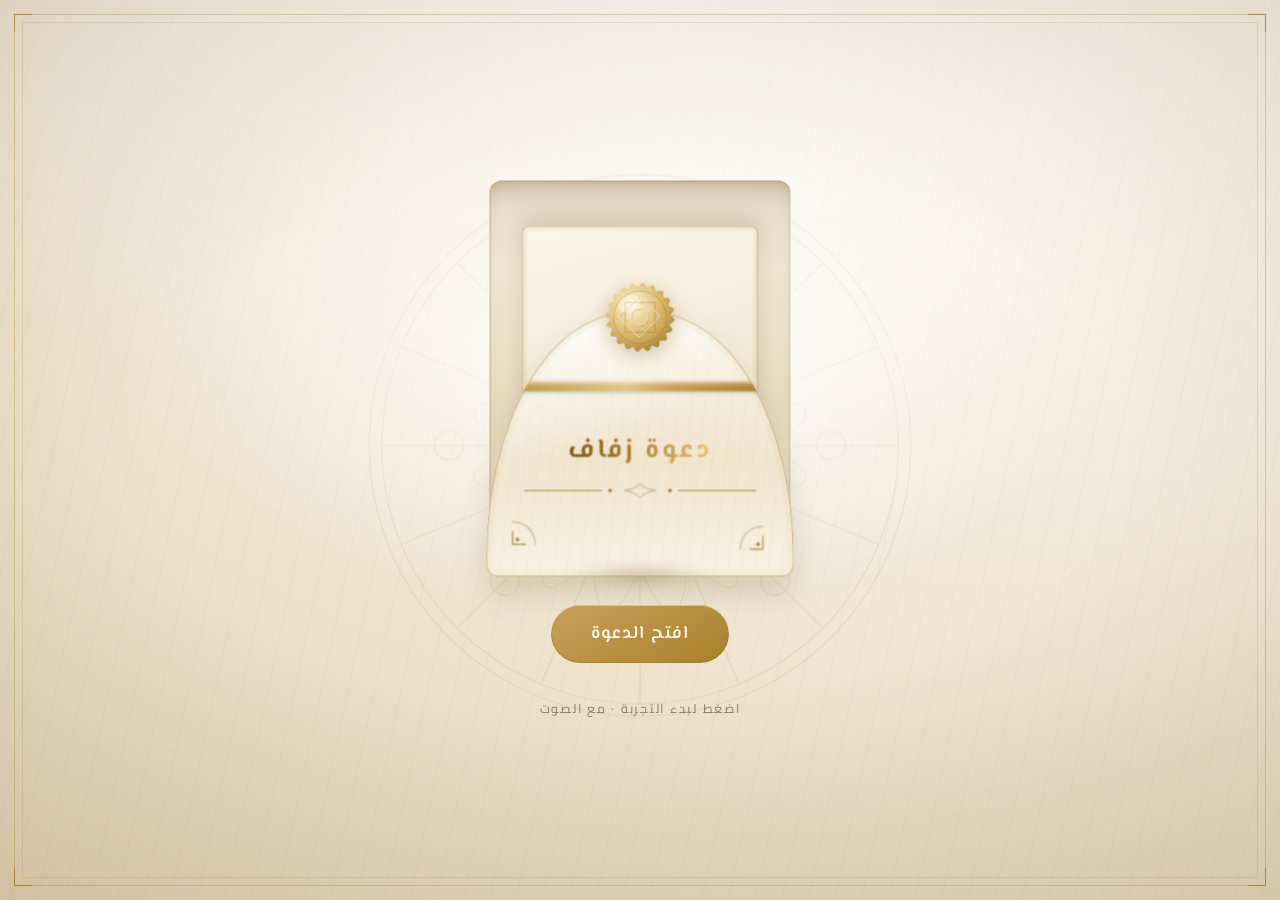
<file: index.html>
<!DOCTYPE html>
<html lang="ar" dir="rtl">
<head>
<meta charset="UTF-8" />
<meta name="viewport" content="width=device-width, initial-scale=1.0, viewport-fit=cover" />
<meta name="theme-color" content="#F7F0E2" />
<title>دعوة زفاف · محمد زياد</title>

<meta name="description" content="دعوة زفاف محمد زياد — الخميس 27.08.2026 — منتجع الواحة، أم الفحم" />
<meta property="og:title" content="دعوة زفاف · محمد زياد" />
<meta property="og:description" content="الخميس 27.08.2026 — الساعة السابعة مساءً — منتجع الواحة، أم الفحم" />
<meta property="og:type" content="website" />

<link rel="preconnect" href="https://fonts.googleapis.com" />
<link rel="preconnect" href="https://fonts.gstatic.com" crossorigin />
<link href="https://fonts.googleapis.com/css2?family=Amiri:wght@400;700&family=El+Messiri:wght@500;600;700&family=Cairo:wght@300;400;600;700&display=swap" rel="stylesheet" />

<link rel="stylesheet" href="style.css" />
</head>

<body class="locked">

<noscript>
  <div class="nojs">
    <p class="nojs-b">بسم الله الرحمن الرحيم</p>
    <h1 class="nojs-t">دعوة زفاف</h1>
    <p>أبناء المرحوم جميل الشيخ حسن وأقاربهم يتشرفون بدعوة حضرتكم لحضور حفل زفاف ولدهم الغالي</p>
    <h2 class="nojs-n">محمد زياد</h2>
    <p>الخميس 27.08.2026 — الساعة السابعة مساءً</p>
    <p>منتجع الواحة – أم الفحم</p>
    <p><a class="nojs-a" href="https://waze.com/ul/hsvbcpfxub">الموقع عبر Waze</a></p>
    <p>ولتَناول طعام العشاء على مائدة والد العريس · ويُحيي الحفل المنشد أحمد خالد</p>
  </div>
</noscript>


<!-- ===================== الموسيقى ===================== -->
<audio id="bgm" src="wedding.mp3" loop preload="auto" playsinline></audio>

<button id="musicBtn" class="music-btn" type="button" aria-label="تشغيل أو إيقاف الموسيقى" hidden>
  <span class="music-ring"></span>
  <svg class="ico ico-on" viewBox="0 0 24 24" aria-hidden="true">
    <path d="M12.5 3.2v11.1a3.1 3.1 0 1 1-1.6-2.7V6.6l-4.6 1.2v7.9a3.1 3.1 0 1 1-1.6-2.7V6.6z"/>
  </svg>
  <svg class="ico ico-off" viewBox="0 0 24 24" aria-hidden="true">
    <path d="M12.5 3.2v11.1a3.1 3.1 0 1 1-1.6-2.7V6.6l-4.6 1.2v7.9a3.1 3.1 0 1 1-1.6-2.7V6.6z"/>
    <path class="slash" d="M3.4 3.4 20.6 20.6" />
  </svg>
</button>

<!-- ===================== شريط تقدّم ذهبي ===================== -->
<div class="progress" id="progress" aria-hidden="true"><span></span></div>

<!-- ===================== الخلفيات السينمائية الثابتة ===================== -->
<div class="backdrop" id="backdrop" aria-hidden="true">
  <div class="theme th-1 on"><span class="lyr satin"></span><span class="lyr rays"></span><span class="lyr glow-core"></span></div>
  <div class="theme th-2"><span class="lyr deep-warm"></span><span class="lyr spot"></span></div>
  <div class="theme th-3"><span class="lyr satin satin-tight"></span><span class="lyr chandelier"></span></div>
  <div class="theme th-4"><span class="lyr rose-field"></span></div>
  <div class="theme th-5"><span class="lyr candles"></span></div>
  <div class="theme th-6"><span class="lyr crystal"></span></div>
  <span class="lyr bokeh par" data-par="-16"></span>
  <span class="lyr smoke smoke-a par" data-par="-30"></span>
  <span class="lyr smoke smoke-b par" data-par="-46"></span>
  <span class="lyr vignette"></span>
</div>

<!-- ===================== الغبار الذهبي ===================== -->
<div class="dust" id="dust" aria-hidden="true"></div>


<!-- ===================================================================
     الشاشة الافتتاحية — الظرف
==================================================================== -->
<section class="intro" id="intro">
  <div class="intro-bg" aria-hidden="true">
    <span class="lyr satin"></span>
    <span class="mandala mandala-a"><svg viewBox="0 0 600 600" aria-hidden="true"><g fill="none" stroke="#B08B3C" stroke-width="1.1"><path d="M370.0 300.0 L550.0 300.0"/><path d="M420.0 300.0 Q506.0 341.0 410.9 345.9"/><path d="M364.7 326.8 L531.0 395.7"/><path d="M410.9 345.9 Q474.6 416.7 384.9 384.9"/><path d="M349.5 349.5 L476.8 476.8"/><path d="M384.9 384.9 Q416.7 474.6 345.9 410.9"/><path d="M326.8 364.7 L395.7 531.0"/><path d="M345.9 410.9 Q341.0 506.0 300.0 420.0"/><path d="M300.0 370.0 L300.0 550.0"/><path d="M300.0 420.0 Q259.0 506.0 254.1 410.9"/><path d="M273.2 364.7 L204.3 531.0"/><path d="M254.1 410.9 Q183.3 474.6 215.1 384.9"/><path d="M250.5 349.5 L123.2 476.8"/><path d="M215.1 384.9 Q125.4 416.7 189.1 345.9"/><path d="M235.3 326.8 L69.0 395.7"/><path d="M189.1 345.9 Q94.0 341.0 180.0 300.0"/><path d="M230.0 300.0 L50.0 300.0"/><path d="M180.0 300.0 Q94.0 259.0 189.1 254.1"/><path d="M235.3 273.2 L69.0 204.3"/><path d="M189.1 254.1 Q125.4 183.3 215.1 215.1"/><path d="M250.5 250.5 L123.2 123.2"/><path d="M215.1 215.1 Q183.3 125.4 254.1 189.1"/><path d="M273.2 235.3 L204.3 69.0"/><path d="M254.1 189.1 Q259.0 94.0 300.0 180.0"/><path d="M300.0 230.0 L300.0 50.0"/><path d="M300.0 180.0 Q341.0 94.0 345.9 189.1"/><path d="M326.8 235.3 L395.7 69.0"/><path d="M345.9 189.1 Q416.7 125.4 384.9 215.1"/><path d="M349.5 250.5 L476.8 123.2"/><path d="M384.9 215.1 Q474.6 183.3 410.9 254.1"/><path d="M364.7 273.2 L531.0 204.3"/><path d="M410.9 254.1 Q506.0 259.0 420.0 300.0"/><circle cx="485.0" cy="300.0" r="14"/><circle cx="430.8" cy="430.8" r="14"/><circle cx="300.0" cy="485.0" r="14"/><circle cx="169.2" cy="430.8" r="14"/><circle cx="115.0" cy="300.0" r="14"/><circle cx="169.2" cy="169.2" r="14"/><circle cx="300.0" cy="115.0" r="14"/><circle cx="430.8" cy="169.2" r="14"/><circle cx="300" cy="300" r="70"/><circle cx="300" cy="300" r="120"/><circle cx="300" cy="300" r="250"/><circle cx="300" cy="300" r="262"/></g></svg></span>
    <span class="mandala mandala-b"><svg viewBox="0 0 600 600" aria-hidden="true"><g fill="none" stroke="#B08B3C" stroke-width="1.1"><path d="M370.0 300.0 L550.0 300.0"/><path d="M420.0 300.0 Q506.0 341.0 410.9 345.9"/><path d="M364.7 326.8 L531.0 395.7"/><path d="M410.9 345.9 Q474.6 416.7 384.9 384.9"/><path d="M349.5 349.5 L476.8 476.8"/><path d="M384.9 384.9 Q416.7 474.6 345.9 410.9"/><path d="M326.8 364.7 L395.7 531.0"/><path d="M345.9 410.9 Q341.0 506.0 300.0 420.0"/><path d="M300.0 370.0 L300.0 550.0"/><path d="M300.0 420.0 Q259.0 506.0 254.1 410.9"/><path d="M273.2 364.7 L204.3 531.0"/><path d="M254.1 410.9 Q183.3 474.6 215.1 384.9"/><path d="M250.5 349.5 L123.2 476.8"/><path d="M215.1 384.9 Q125.4 416.7 189.1 345.9"/><path d="M235.3 326.8 L69.0 395.7"/><path d="M189.1 345.9 Q94.0 341.0 180.0 300.0"/><path d="M230.0 300.0 L50.0 300.0"/><path d="M180.0 300.0 Q94.0 259.0 189.1 254.1"/><path d="M235.3 273.2 L69.0 204.3"/><path d="M189.1 254.1 Q125.4 183.3 215.1 215.1"/><path d="M250.5 250.5 L123.2 123.2"/><path d="M215.1 215.1 Q183.3 125.4 254.1 189.1"/><path d="M273.2 235.3 L204.3 69.0"/><path d="M254.1 189.1 Q259.0 94.0 300.0 180.0"/><path d="M300.0 230.0 L300.0 50.0"/><path d="M300.0 180.0 Q341.0 94.0 345.9 189.1"/><path d="M326.8 235.3 L395.7 69.0"/><path d="M345.9 189.1 Q416.7 125.4 384.9 215.1"/><path d="M349.5 250.5 L476.8 123.2"/><path d="M384.9 215.1 Q474.6 183.3 410.9 254.1"/><path d="M364.7 273.2 L531.0 204.3"/><path d="M410.9 254.1 Q506.0 259.0 420.0 300.0"/><circle cx="485.0" cy="300.0" r="14"/><circle cx="430.8" cy="430.8" r="14"/><circle cx="300.0" cy="485.0" r="14"/><circle cx="169.2" cy="430.8" r="14"/><circle cx="115.0" cy="300.0" r="14"/><circle cx="169.2" cy="169.2" r="14"/><circle cx="300.0" cy="115.0" r="14"/><circle cx="430.8" cy="169.2" r="14"/><circle cx="300" cy="300" r="70"/><circle cx="300" cy="300" r="120"/><circle cx="300" cy="300" r="250"/><circle cx="300" cy="300" r="262"/></g></svg></span>
    <span class="sprig sprig-t">
      <svg viewBox="0 0 200 120"><g fill="none" stroke="#B08B3C" stroke-width="1.1" stroke-linecap="round">
        <path d="M10 110C60 100 120 70 190 12"/>
        <path d="M52 96c2-14 12-22 26-24-2 14-12 22-26 24z"/>
        <path d="M78 84c0-14 9-23 23-26-1 14-10 23-23 26z"/>
        <path d="M104 68c2-14 12-22 26-24-2 14-12 22-26 24z"/>
        <path d="M130 50c2-14 12-22 26-24-2 14-12 22-26 24z"/>
        <circle cx="176" cy="24" r="3"/><circle cx="150" cy="44" r="2.2"/>
      </g></svg>
    </span>
    <span class="sprig sprig-b">
      <svg viewBox="0 0 200 120"><g fill="none" stroke="#B08B3C" stroke-width="1.1" stroke-linecap="round">
        <path d="M10 110C60 100 120 70 190 12"/>
        <path d="M52 96c2-14 12-22 26-24-2 14-12 22-26 24z"/>
        <path d="M78 84c0-14 9-23 23-26-1 14-10 23-23 26z"/>
        <path d="M104 68c2-14 12-22 26-24-2 14-12 22-26 24z"/>
        <path d="M130 50c2-14 12-22 26-24-2 14-12 22-26 24z"/>
        <circle cx="176" cy="24" r="3"/><circle cx="150" cy="44" r="2.2"/>
      </g></svg>
    </span>
    <span class="petals" id="petals"></span>
    <span class="lyr glow-core"></span>
    <span class="lyr smoke smoke-a"></span>
    <span class="lyr vignette"></span>
  </div>

  <div class="intro-frame" aria-hidden="true">
    <span class="c c-tr"></span><span class="c c-tl"></span>
    <span class="c c-br"></span><span class="c c-bl"></span>
  </div>

  <div class="intro-inner">
    <div class="env-wrap" id="envWrap">
      <div class="envelope" id="envelope">
        <div class="env-back" aria-hidden="true"></div>

        <div class="env-card" id="envCard">
          <div class="env-card-face">
            <span class="card-rule"></span>
            <span class="card-mini">دعوة زفاف</span>
            <span class="card-rule"></span>
          </div>
        </div>

        <div class="env-front" aria-hidden="true">
          <span class="env-sheen"></span>
        </div>

        <div class="env-side env-side-r" aria-hidden="true"></div>
        <div class="env-side env-side-l" aria-hidden="true"></div>

        <div class="env-flap" id="envFlap">
          <span class="flap-face">
            <span class="flap-band"></span>
        <div class="env-name">
          <span class="env-name-txt">دعوة زفاف</span>
          <span class="env-orn">
            <svg viewBox="0 0 240 16" aria-hidden="true">
              <path d="M4 8h78 M158 8h78" stroke="#C9A25A" stroke-width="1" fill="none"/>
              <path d="M120 1c5 5 10 6 16 7-6 1-11 2-16 7-5-5-10-6-16-7 6-1 11-2 16-7z"
                    fill="none" stroke="#EBD6A4" stroke-width="1"/>
              <circle cx="90" cy="8" r="1.8" fill="#C9A25A"/>
              <circle cx="150" cy="8" r="1.8" fill="#C9A25A"/>
            </svg>
          </span>
        </div>
          <span class="arab arab-br">
            <svg viewBox="0 0 40 40" aria-hidden="true"><g fill="none" stroke="#C9A25A" stroke-width="1.1" stroke-linecap="round">
              <path d="M3 15V3h12"/>
              <path d="M3 24C15 24 24 15 24 3" opacity=".55"/>
              <circle cx="7.5" cy="7.5" r="1.7" fill="#C9A25A" stroke="none"/>
            </g></svg>
          </span>
          <span class="arab arab-bl">
            <svg viewBox="0 0 40 40" aria-hidden="true"><g fill="none" stroke="#C9A25A" stroke-width="1.1" stroke-linecap="round">
              <path d="M3 15V3h12"/>
              <path d="M3 24C15 24 24 15 24 3" opacity=".55"/>
              <circle cx="7.5" cy="7.5" r="1.7" fill="#C9A25A" stroke="none"/>
            </g></svg>
          </span>
          </span>
          <span class="flap-liner"></span>
        </div>

        <div class="seal" id="seal">
          <svg viewBox="0 0 120 120" aria-hidden="true">
            <defs>
              <radialGradient id="waxG" cx="38%" cy="32%" r="72%">
                <stop offset="0%"  stop-color="#FFF9E6"/>
                <stop offset="26%" stop-color="#F2DEA8"/>
                <stop offset="58%" stop-color="#DCBB70"/>
                <stop offset="82%" stop-color="#C39F4D"/>
                <stop offset="100%" stop-color="#A98432"/>
              </radialGradient>
              <linearGradient id="waxRim" x1="0" y1="0" x2="1" y2="1">
                <stop offset="0%" stop-color="#F7EBC6"/>
                <stop offset="55%" stop-color="#B98F3E"/>
                <stop offset="100%" stop-color="#6E4F14"/>
              </linearGradient>
            </defs>
            <path d="M 110.00 60.00 L 111.58 61.35 L 112.70 62.76 L 113.04 64.17 L 112.48 65.52 L 111.16 66.74 L 109.38 67.82 L 107.59 68.82 L 106.20 69.82 L 105.51 70.93 L 105.62 72.22 L 106.41 73.75 L 107.55 75.45 L 108.64 77.22 L 109.27 78.91 L 109.15 80.36 L 108.21 81.46 L 106.57 82.21 L 104.55 82.70 L 102.53 83.09 L 100.90 83.61 L 99.90 84.45 L 99.61 85.72 L 99.89 87.41 L 100.45 89.39 L 100.94 91.41 L 101.01 93.21 L 100.45 94.55 L 99.22 95.31 L 97.43 95.52 L 95.36 95.36 L 93.32 95.11 L 91.60 95.10 L 90.39 95.59 L 89.72 96.70 L 89.46 98.40 L 89.39 100.45 L 89.23 102.52 L 88.74 104.26 L 87.80 105.36 L 86.39 105.70 L 84.62 105.35 L 82.70 104.55 L 80.84 103.69 L 79.21 103.15 L 77.91 103.24 L 76.93 104.09 L 76.16 105.62 L 75.45 107.55 L 74.66 109.48 L 73.66 110.97 L 72.42 111.73 L 70.97 111.62 L 69.40 110.74 L 67.82 109.38 L 66.32 107.99 L 64.94 106.97 L 63.67 106.66 L 62.47 107.16 L 61.27 108.38 L 60.00 110.00 L 58.65 111.58 L 57.24 112.70 L 55.83 113.04 L 54.48 112.48 L 53.26 111.16 L 52.18 109.38 L 51.18 107.59 L 50.18 106.20 L 49.07 105.51 L 47.78 105.62 L 46.25 106.41 L 44.55 107.55 L 42.78 108.64 L 41.09 109.27 L 39.64 109.15 L 38.54 108.21 L 37.79 106.57 L 37.30 104.55 L 36.91 102.53 L 36.39 100.90 L 35.55 99.90 L 34.28 99.61 L 32.59 99.89 L 30.61 100.45 L 28.59 100.94 L 26.79 101.01 L 25.45 100.45 L 24.69 99.22 L 24.48 97.43 L 24.64 95.36 L 24.89 93.32 L 24.90 91.60 L 24.41 90.39 L 23.30 89.72 L 21.60 89.46 L 19.55 89.39 L 17.48 89.23 L 15.74 88.74 L 14.64 87.80 L 14.30 86.39 L 14.65 84.62 L 15.45 82.70 L 16.31 80.84 L 16.85 79.21 L 16.76 77.91 L 15.91 76.93 L 14.38 76.16 L 12.45 75.45 L 10.52 74.66 L 9.03 73.66 L 8.27 72.42 L 8.38 70.97 L 9.26 69.40 L 10.62 67.82 L 12.01 66.32 L 13.03 64.94 L 13.34 63.67 L 12.84 62.47 L 11.62 61.27 L 10.00 60.00 L 8.42 58.65 L 7.30 57.24 L 6.96 55.83 L 7.52 54.48 L 8.84 53.26 L 10.62 52.18 L 12.41 51.18 L 13.80 50.18 L 14.49 49.07 L 14.38 47.78 L 13.59 46.25 L 12.45 44.55 L 11.36 42.78 L 10.73 41.09 L 10.85 39.64 L 11.79 38.54 L 13.43 37.79 L 15.45 37.30 L 17.47 36.91 L 19.10 36.39 L 20.10 35.55 L 20.39 34.28 L 20.11 32.59 L 19.55 30.61 L 19.06 28.59 L 18.99 26.79 L 19.55 25.45 L 20.78 24.69 L 22.57 24.48 L 24.64 24.64 L 26.68 24.89 L 28.40 24.90 L 29.61 24.41 L 30.28 23.30 L 30.54 21.60 L 30.61 19.55 L 30.77 17.48 L 31.26 15.74 L 32.20 14.64 L 33.61 14.30 L 35.38 14.65 L 37.30 15.45 L 39.16 16.31 L 40.79 16.85 L 42.09 16.76 L 43.07 15.91 L 43.84 14.38 L 44.55 12.45 L 45.34 10.52 L 46.34 9.03 L 47.58 8.27 L 49.03 8.38 L 50.60 9.26 L 52.18 10.62 L 53.68 12.01 L 55.06 13.03 L 56.33 13.34 L 57.53 12.84 L 58.73 11.62 L 60.00 10.00 L 61.35 8.42 L 62.76 7.30 L 64.17 6.96 L 65.52 7.52 L 66.74 8.84 L 67.82 10.62 L 68.82 12.41 L 69.82 13.80 L 70.93 14.49 L 72.22 14.38 L 73.75 13.59 L 75.45 12.45 L 77.22 11.36 L 78.91 10.73 L 80.36 10.85 L 81.46 11.79 L 82.21 13.43 L 82.70 15.45 L 83.09 17.47 L 83.61 19.10 L 84.45 20.10 L 85.72 20.39 L 87.41 20.11 L 89.39 19.55 L 91.41 19.06 L 93.21 18.99 L 94.55 19.55 L 95.31 20.78 L 95.52 22.57 L 95.36 24.64 L 95.11 26.68 L 95.10 28.40 L 95.59 29.61 L 96.70 30.28 L 98.40 30.54 L 100.45 30.61 L 102.52 30.77 L 104.26 31.26 L 105.36 32.20 L 105.70 33.61 L 105.35 35.38 L 104.55 37.30 L 103.69 39.16 L 103.15 40.79 L 103.24 42.09 L 104.09 43.07 L 105.62 43.84 L 107.55 44.55 L 109.48 45.34 L 110.97 46.34 L 111.73 47.58 L 111.62 49.03 L 110.74 50.60 L 109.38 52.18 L 107.99 53.68 L 106.97 55.06 L 106.66 56.33 L 107.16 57.53 L 108.38 58.73 L 110.00 60.00 Z" fill="url(#waxG)" stroke="url(#waxRim)" stroke-width="1"/>
            <circle cx="60" cy="60" r="41" fill="none" stroke="#8A6620" stroke-width="1.2" opacity=".4"/>
            <g fill="none" stroke="#8E6A1E" stroke-width="1.4" opacity=".45">
              <rect x="37" y="37" width="46" height="46" transform="rotate(45 60 60)"/>
              <rect x="37" y="37" width="46" height="46"/>
              <circle cx="60" cy="60" r="13"/>
            </g>
            <g fill="none" stroke="#FFFDF2" stroke-width="1.2" opacity=".9">
              <rect x="36" y="36" width="46" height="46" transform="rotate(45 59 59)"/>
              <circle cx="59" cy="59" r="13"/>
            </g>
            <ellipse cx="43" cy="39" rx="18" ry="12" fill="#FFFBEC" opacity=".38" transform="rotate(-28 43 39)"/>
          </svg>
        </div>


      </div>

      <span class="env-shadow" aria-hidden="true"></span>
    </div>

    <div class="letter" id="letter" aria-hidden="true">

      <div class="letter-inner">
        <span class="li-corner li-tl"></span>
        <span class="li-corner li-tr"></span>
        <span class="li-corner li-bl"></span>
        <span class="li-corner li-br"></span>
        <p class="li-eyebrow">بسم الله الرحمن الرحيم</p>
        <p class="li-ayah">
          <span class="ayah-br">﴿</span>وَمِنْ آيَاتِهِ أَنْ خَلَقَ لَكُم مِّنْ أَنفُسِكُمْ أَزْوَاجًا لِّتَسْكُنُوا إِلَيْهَا وَجَعَلَ بَيْنَكُم مَّوَدَّةً وَرَحْمَةً<span class="ayah-br">﴾</span>
        </p>
        <span class="li-orn">
          <svg viewBox="0 0 240 20" aria-hidden="true">
            <path d="M14 10h78 M148 10h78" stroke="#C9A25A" stroke-width=".9" fill="none"/>
            <path d="M120 2c5 5 10 6 16 8-6 2-11 3-16 8-5-5-10-6-16-8 6-2 11-3 16-8z"
                  fill="none" stroke="#EBD6A4" stroke-width="1"/>
          </svg>
        </span>
      </div>

      <div class="lf lf-l">
        <span class="lf-face">
          <span class="lf-wrap">
            <span class="lc-txt">دعوة زفاف</span>
            <span class="lc-orn">
              <svg viewBox="0 0 240 20" aria-hidden="true">
                <path d="M14 10h78 M148 10h78" stroke="#C9A25A" stroke-width=".9" fill="none"/>
                <path d="M120 2c5 5 10 6 16 8-6 2-11 3-16 8-5-5-10-6-16-8 6-2 11-3 16-8z"
                      fill="none" stroke="#EBD6A4" stroke-width="1"/>
              </svg>
            </span>
          </span>
          <span class="lf-sheen"></span>
        </span>
        <span class="lf-liner"></span>
      </div>

      <div class="lf lf-r">
        <span class="lf-face">
          <span class="lf-wrap">
            <span class="lc-txt">دعوة زفاف</span>
            <span class="lc-orn">
              <svg viewBox="0 0 240 20" aria-hidden="true">
                <path d="M14 10h78 M148 10h78" stroke="#C9A25A" stroke-width=".9" fill="none"/>
                <path d="M120 2c5 5 10 6 16 8-6 2-11 3-16 8-5-5-10-6-16-8 6-2 11-3 16-8z"
                      fill="none" stroke="#EBD6A4" stroke-width="1"/>
              </svg>
            </span>
          </span>
          <span class="lf-sheen"></span>
        </span>
        <span class="lf-liner"></span>
      </div>

      <span class="letter-seal" aria-hidden="true">
        <svg viewBox="0 0 120 120">
          <circle cx="60" cy="60" r="52" fill="none" stroke="#C9A25A" stroke-width="1.1"/>
          <circle cx="60" cy="60" r="45" fill="none" stroke="#C9A25A" stroke-width="2.4" opacity=".9"/>
          <g fill="none" stroke="#C9A25A" stroke-width="1.2">
            <rect x="34" y="34" width="52" height="52" transform="rotate(45 60 60)"/>
            <rect x="34" y="34" width="52" height="52"/>
            <circle cx="60" cy="60" r="14"/>
            <circle cx="60" cy="60" r="6.5" opacity=".8"/>
          </g>
        </svg>
      </span>

    </div>

    <button class="btn-open" id="openBtn" type="button">
      <span class="btn-open-bg"></span>
      <span class="btn-open-sweep"></span>
      <span class="btn-open-txt">افتح الدعوة</span>
    </button>

    <p class="intro-hint">اضغط لبدء التجربة · مع الصوت</p>
  </div>
</section>


<!-- ===================================================================
     الدعوة — صفحة واحدة متصلة
==================================================================== -->
<main class="page" id="page">

  <!-- ============ 1 · الافتتاح والاسم ============ -->
  <section class="sec sec-hero" data-theme="1">
    <div class="sec-in">
      <div class="frame-gold">
        <p class="rv basmala" style="--d:.02s">بسم الله الرحمن الرحيم</p>


        <span class="rv orn-div" style="--d:.16s">
          <svg viewBox="0 0 240 20" aria-hidden="true">
            <path d="M6 10h84 M150 10h84" stroke="#C9A25A" stroke-width=".8" fill="none"/>
            <path d="M120 2c5 5 10 6 16 8-6 2-11 3-16 8-5-5-10-6-16-8 6-2 11-3 16-8z"
                  fill="none" stroke="#EBD6A4" stroke-width=".9"/>
          </svg>
        </span>

        <p class="rv line-sm" style="--d:.28s">أبناء المرحوم</p>
        <p class="rv line-md" style="--d:.4s">جميل الشيخ حسن</p>
        <p class="rv line-sm" style="--d:.52s">وأقاربهم</p>

        <span class="rv orn-div" style="--d:.64s">
          <svg viewBox="0 0 240 20" aria-hidden="true">
            <path d="M6 10h84 M150 10h84" stroke="#C9A25A" stroke-width=".8" fill="none"/>
            <path d="M120 2c5 5 10 6 16 8-6 2-11 3-16 8-5-5-10-6-16-8 6-2 11-3 16-8z"
                  fill="none" stroke="#EBD6A4" stroke-width=".9"/>
          </svg>
        </span>

        <p class="rv line-sm" style="--d:.76s">يتشرفون بدعوة حضرتكم لحضور حفل زفاف ولدهم الغالي</p>

        <div class="name-hero rv" style="--d:.92s">
          <span class="name-beam" aria-hidden="true"></span>
          <h1 class="groom-name">محمد زياد</h1>
          <span class="name-foil" aria-hidden="true"></span>
        </div>

        <p class="rv line-xs" style="--d:1.75s">وفّقه الله وبارك له</p>
      </div>
    </div>

    <div class="scroll-cue" id="scrollCue" aria-hidden="true">
      <span class="cue-line"></span>
      <span class="cue-txt">انزل بلطف</span>
    </div>
  </section>

  <!-- ============ 2 · صورة العريس ============ -->
  <section class="sec" data-theme="2">
    <div class="sec-in">
      <div class="portrait rv" style="--d:.05s">
        <span class="portrait-halo" aria-hidden="true"></span>
        <div class="portrait-frame">
          <img id="groomImg" src="groom.jpeg?v=2" alt="محمد زياد" decoding="async" />
          <span class="portrait-fallback" aria-hidden="true">
            <svg viewBox="0 0 120 120"><text x="60" y="76" text-anchor="middle"
              font-family="'Cormorant Garamond',serif" font-size="48" fill="#C9A25A">M</text></svg>
          </span>
          <span class="portrait-mask" aria-hidden="true"></span>
          <span class="portrait-sheen" aria-hidden="true"></span>
        </div>
        <span class="portrait-ring" aria-hidden="true"></span>
      </div>

      <p class="rv micro" style="--d:.5s">العريس</p>
      <h2 class="rv portrait-name gold-text" style="--d:.62s">محمد زياد</h2>
      <p class="rv line-xs" style="--d:.76s">في ليلةٍ ننتظرها معكم</p>
    </div>
  </section>

  <!-- ============ 3 · الأبيات ============ -->
  <section class="sec" data-theme="4">
    <div class="sec-in">
      <span class="rv orn-top" style="--d:.05s">
        <svg viewBox="0 0 160 60" aria-hidden="true">
          <path d="M80 6c14 12 26 16 40 20-14 4-26 8-40 20-14-12-26-16-40-20 14-4 26-8 40-20z"
                fill="none" stroke="#C9A25A" stroke-width=".7" opacity=".8"/>
          <path d="M80 20c6 5 11 7 17 9-6 2-11 4-17 9-6-5-11-7-17-9 6-2 11-4 17-9z"
                fill="none" stroke="#EBD6A4" stroke-width=".7"/>
        </svg>
      </span>

      <div class="verse">
        <p class="v-line rv" style="--d:.2s"><span>بشِّر أحبتي وأهل مودتي</span></p>
        <p class="v-line rv" style="--d:.55s"><span>أفراحنا قد أقبلت أوقاتها</span></p>
        <p class="v-line rv v-gap" style="--d:.9s"><span>وكل صديق يريد مسرّتي</span></p>
        <p class="v-line rv" style="--d:1.25s"><span>وليَزدد أفراحنا بوجود أحبتي</span></p>
      </div>
    </div>
  </section>

  <!-- ============ 4 · تفاصيل الحفل ============ -->
  <section class="sec sec-tight" data-theme="3">
    <div class="sec-in">
      <p class="rv micro" style="--d:.05s">تفاصيل الحفل</p>

      <div class="glass-card rv" style="--d:.18s">
        <span class="gc-label">التاريخ</span>
        <span class="gc-value">الخميس</span>
        <span class="gc-num">27 . 08 . 2026</span>
      </div>

      <div class="glass-card rv" style="--d:.32s">
        <span class="gc-label">الوقت</span>
        <span class="gc-value">الساعة السابعة مساءً</span>
        <span class="gc-num">19:00</span>
      </div>

      <div class="glass-card rv" style="--d:.46s">
        <span class="gc-label">المكان</span>
        <span class="gc-value">منتجع الواحة</span>
        <span class="gc-num gc-num-ar">أم الفحم</span>
      </div>

      <a class="waze rv" style="--d:.56s" href="https://waze.com/ul/hsvbcpfxub" target="_blank" rel="noopener">
        <span class="waze-bg"></span>
        <span class="waze-sweep"></span>
        <span class="waze-in">
          <svg class="waze-ico" viewBox="0 0 24 24" aria-hidden="true">
            <path d="M12 2.4c-4.3 0-7.8 3.2-7.8 7.2 0 4.9 6.3 10.6 7.4 11.6.2.2.6.2.8 0 1.1-1 7.4-6.7 7.4-11.6 0-4-3.5-7.2-7.8-7.2z"
                  fill="none" stroke="currentColor" stroke-width="1.2"/>
            <circle cx="12" cy="9.4" r="2.6" fill="none" stroke="currentColor" stroke-width="1.2"/>
          </svg>
          <span class="waze-txt">الموقع عبر Waze</span>
        </span>
      </a>


    </div>
  </section>

  <!-- ============ 5 · العشاء والمنشد ============ -->
  <section class="sec" data-theme="5">
    <div class="sec-in">
      <span class="rv orn-top" style="--d:.08s">
        <svg viewBox="0 0 120 70" aria-hidden="true">
          <g fill="none" stroke="#C9A25A" stroke-width=".8">
            <path d="M60 8v54"/>
            <path d="M60 20c-9 3-14 9-16 18 9-2 14-8 16-18z"/>
            <path d="M60 20c9 3 14 9 16 18-9-2-14-8-16-18z"/>
            <path d="M60 38c-7 3-11 8-12 15 7-2 11-7 12-15z"/>
            <path d="M60 38c7 3 11 8 12 15-7-2-11-7-12-15z"/>
          </g>
        </svg>
      </span>

      <div class="dinner-panel rv" style="--d:.2s">
        <span class="dp-glow" aria-hidden="true"></span>
        <p class="dp-lead">ولتَناول</p>
        <h2 class="dp-title gold-text">طعام العشاء</h2>
        <p class="dp-body">على مائدة والد العريس</p>

        <span class="dp-div" aria-hidden="true">
          <svg viewBox="0 0 240 16"><path d="M12 8h84 M144 8h84" stroke="#C9A25A" stroke-width=".9" fill="none"/>
            <path d="M120 1c5 5 10 6 16 7-6 1-11 2-16 7-5-5-10-6-16-7 6-1 11-2 16-7z"
                  fill="none" stroke="#EBD6A4" stroke-width=".9"/></svg>
        </span>

        <p class="dp-lead">ويُحيي الحفل</p>
        <p class="dp-guest">المنشد أحمد خالد</p>
      </div>
    </div>
  </section>

  <!-- ============ 6 · العد التنازلي ============ -->
  <section class="sec" data-theme="6">
    <div class="sec-in">
      <p class="rv micro" style="--d:.05s">بقي على الفرح</p>

      <div class="cd" id="countdown">
        <div class="cd-cell rv" style="--d:.18s"><span class="cd-num" id="cdD">00</span><span class="cd-lbl">يوم</span></div>
        <div class="cd-cell rv" style="--d:.3s"><span class="cd-num" id="cdH">00</span><span class="cd-lbl">ساعة</span></div>
        <div class="cd-cell rv" style="--d:.42s"><span class="cd-num" id="cdM">00</span><span class="cd-lbl">دقيقة</span></div>
        <div class="cd-cell rv" style="--d:.54s"><span class="cd-num" id="cdS">00</span><span class="cd-lbl">ثانية</span></div>
      </div>

      <p class="cd-done" id="cdDone" hidden>اليوم فرحنا · أهلاً بكم</p>

      <p class="rv line-xs" style="--d:.7s">الخميس 27.08.2026 · الساعة السابعة مساءً</p>
    </div>
  </section>

  <!-- ============ 7 · النهاية ============ -->
  <section class="sec sec-finale" data-theme="1">
    <div class="sec-in">
      <span class="rv orn-div" style="--d:.05s">
        <svg viewBox="0 0 240 20" aria-hidden="true">
          <path d="M6 10h84 M150 10h84" stroke="#C9A25A" stroke-width=".8" fill="none"/>
          <path d="M120 2c5 5 10 6 16 8-6 2-11 3-16 8-5-5-10-6-16-8 6-2 11-3 16-8z"
                fill="none" stroke="#EBD6A4" stroke-width=".9"/>
        </svg>
      </span>

      <h2 class="rv finale gold-text" style="--d:.2s">محمد زياد</h2>
      <p class="rv finale-line" style="--d:.4s">حضور الأحبة هو ما يكمل الفرحة</p>
      <p class="rv line-xs" style="--d:.6s">منتجع الواحة – أم الفحم</p>
    </div>
  </section>

</main>

<script src="script.js"></script>
</body>
</html>
</file>
<file: style.css>
/* =====================================================================
   دعوة زفاف · محمد زياد
   Cinematic Luxury — Mobile First / iPhone Safari
   ===================================================================== */

:root{
  --ink:        #050406;
  --ink-2:      #0b090c;
  --champagne:  #F6E7C1;
  --ivory:      #F2EBDD;
  --beige:      #B79C73;
  --gold:       #C9A25A;
  --gold-deep:  #8A6A2E;
  --gold-soft:  #E4CB92;
  --burgundy:   #3A0E18;
  --choco:      #1C120C;

  --f-display: 'El Messiri', 'Cairo', 'Times New Roman', serif;
  --f-body:    'Cairo', 'Segoe UI', system-ui, sans-serif;
  --f-num:     'Cairo', 'Segoe UI', system-ui, sans-serif;

  --ease:  cubic-bezier(.16,1,.3,1);
  --ease2: cubic-bezier(.65,0,.35,1);

  --pad: max(22px, env(safe-area-inset-left));
}

*,*::before,*::after{ box-sizing:border-box; margin:0; padding:0; }

html{
  scroll-behavior:smooth;
  overflow-x:hidden;
  max-width:100%;
  background:var(--ink);
  -webkit-text-size-adjust:100%;
}

body{
  width:100%;
  max-width:100%;
  overflow-x:hidden;
  background:var(--ink);
  font-family:var(--f-body);
  color:var(--champagne);
  -webkit-font-smoothing:antialiased;
  text-rendering:optimizeLegibility;
  -webkit-tap-highlight-color:transparent;
  overscroll-behavior-y:none;
}

body.locked{
  overflow:hidden;
  height:100svh;
  position:fixed;
  inset:0;
}

img{ display:block; max-width:100%; }
button{ font-family:inherit; color:inherit; background:none; border:0; cursor:pointer; }
a{ text-decoration:none; color:inherit; }
:focus-visible{ outline:1px solid var(--gold-soft); outline-offset:4px; }

/* ============================ ذهب متحرك ============================ */
.gold-text{
  background:linear-gradient(100deg,
    #8A6A2E 0%, #C9A25A 18%, #F6E7C1 34%, #FFF6DE 42%,
    #E4CB92 52%, #C9A25A 68%, #8A6A2E 100%);
  background-size:280% 100%;
  -webkit-background-clip:text; background-clip:text;
  -webkit-text-fill-color:transparent; color:transparent;
  animation:foilFlow 9s linear infinite;
}
@keyframes foilFlow{
  0%{ background-position:0% 50%; }
  100%{ background-position:280% 50%; }
}

/* =====================================================================
   الطبقات السينمائية
   ===================================================================== */
.lyr{
  position:absolute;
  inset:-8%;
  display:block;
  pointer-events:none;
  will-change:transform,opacity;
}

.satin{
  background:
    radial-gradient(120% 90% at 50% 0%, rgba(201,162,90,.13) 0%, rgba(201,162,90,0) 55%),
    repeating-linear-gradient(102deg,
      rgba(255,255,255,.028) 0px, rgba(255,255,255,.028) 1px,
      rgba(0,0,0,0) 2px, rgba(0,0,0,0) 26px),
    radial-gradient(150% 120% at 82% 18%, #17121c 0%, #0a080c 42%, #050406 78%);
  animation:satinDrift 28s ease-in-out infinite alternate;
}
.satin-tight{
  background:
    radial-gradient(100% 70% at 50% 6%, rgba(230,203,146,.17) 0%, rgba(0,0,0,0) 60%),
    repeating-linear-gradient(88deg,
      rgba(255,255,255,.03) 0px, rgba(255,255,255,.03) 1px,
      rgba(0,0,0,0) 2px, rgba(0,0,0,0) 18px),
    radial-gradient(140% 110% at 20% 92%, #191320 0%, #09070c 45%, #050406 82%);
}
@keyframes satinDrift{
  0%{ transform:scale(1.06) translate3d(0,0,0) rotate(0deg); }
  100%{ transform:scale(1.15) translate3d(-2%,1.6%,0) rotate(.6deg); }
}

.glow-core{
  background:radial-gradient(46% 34% at 50% 42%,
    rgba(246,231,193,.20) 0%, rgba(201,162,90,.09) 34%, rgba(0,0,0,0) 72%);
  animation:glowPulse 8s ease-in-out infinite;
}
@keyframes glowPulse{
  0%,100%{ opacity:.75; transform:scale(1); }
  50%{ opacity:1; transform:scale(1.07); }
}

.rays{
  background:conic-gradient(from 200deg at 50% -10%,
    rgba(246,231,193,0) 0deg, rgba(246,231,193,.10) 22deg,
    rgba(246,231,193,0) 44deg, rgba(201,162,90,.07) 70deg,
    rgba(246,231,193,0) 100deg);
  filter:blur(16px);
  animation:raysTurn 40s linear infinite;
}
@keyframes raysTurn{ to{ transform:rotate(360deg) scale(1.1); } }

.smoke{
  background:
    radial-gradient(38% 30% at 30% 70%, rgba(255,255,255,.05) 0%, rgba(0,0,0,0) 70%),
    radial-gradient(30% 26% at 74% 30%, rgba(201,162,90,.07) 0%, rgba(0,0,0,0) 72%);
  filter:blur(26px);
  mix-blend-mode:screen;
}
.smoke-a{ animation:smokeA 34s ease-in-out infinite alternate; }
.smoke-b{ animation:smokeB 42s ease-in-out infinite alternate; opacity:.75; }
@keyframes smokeA{
  0%{ transform:translate3d(-4%,3%,0) scale(1.1); }
  100%{ transform:translate3d(6%,-5%,0) scale(1.32); }
}
@keyframes smokeB{
  0%{ transform:translate3d(5%,-2%,0) scale(1.2); }
  100%{ transform:translate3d(-6%,6%,0) scale(1.04); }
}

.bokeh{
  background:
    radial-gradient(circle at 18% 24%, rgba(246,231,193,.30) 0 2px, rgba(0,0,0,0) 12px),
    radial-gradient(circle at 78% 16%, rgba(201,162,90,.34) 0 3px, rgba(0,0,0,0) 20px),
    radial-gradient(circle at 62% 66%, rgba(246,231,193,.22) 0 4px, rgba(0,0,0,0) 26px),
    radial-gradient(circle at 30% 78%, rgba(201,162,90,.24) 0 3px, rgba(0,0,0,0) 22px),
    radial-gradient(circle at 88% 58%, rgba(246,231,193,.16) 0 5px, rgba(0,0,0,0) 30px),
    radial-gradient(circle at 8%  56%, rgba(201,162,90,.20) 0 2px, rgba(0,0,0,0) 16px);
  filter:blur(6px);
  animation:bokehFloat 26s ease-in-out infinite alternate;
}
@keyframes bokehFloat{
  0%{ opacity:.7; scale:1; }
  100%{ opacity:1; scale:1.12; }
}

.chandelier{
  background:
    radial-gradient(28% 18% at 50% 4%,  rgba(246,231,193,.34) 0%, rgba(0,0,0,0) 72%),
    radial-gradient(6% 4%  at 42% 10%, rgba(246,231,193,.55) 0%, rgba(0,0,0,0) 70%),
    radial-gradient(5% 3%  at 58% 13%, rgba(246,231,193,.45) 0%, rgba(0,0,0,0) 70%),
    radial-gradient(4% 3%  at 50% 18%, rgba(246,231,193,.40) 0%, rgba(0,0,0,0) 70%),
    radial-gradient(9% 6%  at 34% 6%,  rgba(201,162,90,.32) 0%, rgba(0,0,0,0) 70%),
    radial-gradient(9% 6%  at 66% 7%,  rgba(201,162,90,.28) 0%, rgba(0,0,0,0) 70%);
  filter:blur(11px);
  animation:chandSway 14s ease-in-out infinite alternate;
}
@keyframes chandSway{
  0%{ transform:translate3d(-1%,0,0) scale(1.02); opacity:.85; }
  100%{ transform:translate3d(1.5%,1%,0) scale(1.08); opacity:1; }
}

.rose-field{
  background:
    radial-gradient(26% 20% at 12% 86%, rgba(58,14,24,.95) 0%, rgba(58,14,24,0) 70%),
    radial-gradient(22% 17% at 88% 78%, rgba(74,16,28,.85) 0%, rgba(74,16,28,0) 72%),
    radial-gradient(18% 15% at 66% 94%, rgba(43,10,18,.9) 0%, rgba(43,10,18,0) 70%),
    radial-gradient(20% 16% at 22% 12%, rgba(58,14,24,.7) 0%, rgba(58,14,24,0) 72%),
    radial-gradient(30% 24% at 50% 40%, rgba(201,162,90,.10) 0%, rgba(0,0,0,0) 70%),
    radial-gradient(140% 110% at 50% 60%, #140a0f 0%, #090508 50%, #050406 86%);
  filter:blur(2px);
  animation:slowDrift 26s ease-in-out infinite alternate;
}

.candles{
  background:
    radial-gradient(8% 15% at 20% 72%, rgba(255,196,110,.5) 0%, rgba(0,0,0,0) 70%),
    radial-gradient(6% 12% at 50% 80%, rgba(255,206,128,.45) 0%, rgba(0,0,0,0) 70%),
    radial-gradient(7% 14% at 80% 68%, rgba(255,186,100,.42) 0%, rgba(0,0,0,0) 70%),
    radial-gradient(42% 32% at 50% 78%, rgba(107,42,23,.45) 0%, rgba(0,0,0,0) 78%),
    radial-gradient(140% 110% at 50% 26%, #1C120C 0%, #0a0708 55%, #050406 88%);
  filter:blur(3px);
  animation:flicker 5.5s ease-in-out infinite;
}
@keyframes flicker{
  0%,100%{ opacity:.92; transform:scale(1.02); }
  38%{ opacity:1; transform:scale(1.05); }
  62%{ opacity:.86; transform:scale(1.03); }
}

.crystal{
  background:
    linear-gradient(115deg, rgba(246,231,193,.07) 0%, rgba(246,231,193,0) 26%),
    linear-gradient(255deg, rgba(201,162,90,.08) 0%, rgba(201,162,90,0) 30%),
    radial-gradient(38% 28% at 50% 22%, rgba(242,235,221,.10) 0%, rgba(0,0,0,0) 74%),
    radial-gradient(150% 120% at 50% 60%, #100d14 0%, #08060a 48%, #050406 84%);
  animation:slowDrift 30s ease-in-out infinite alternate;
}

.deep-warm{
  background:
    radial-gradient(52% 38% at 50% 36%, rgba(201,162,90,.15) 0%, rgba(0,0,0,0) 72%),
    radial-gradient(150% 120% at 50% 50%, #1C120C 0%, #090708 48%, #050406 84%);
  animation:slowZoom 34s ease-in-out infinite alternate;
}
.spot{
  background:radial-gradient(30% 24% at 50% 32%, rgba(246,231,193,.16) 0%, rgba(0,0,0,0) 72%);
  filter:blur(18px);
  animation:glowPulse 9s ease-in-out infinite;
}
@keyframes slowZoom{
  0%{ transform:scale(1.03); }
  100%{ transform:scale(1.14); }
}
@keyframes slowDrift{
  0%{ transform:scale(1.05) translate3d(0,0,0); }
  100%{ transform:scale(1.13) translate3d(1.6%,-2%,0); }
}

.vignette{
  background:radial-gradient(78% 62% at 50% 48%, rgba(0,0,0,0) 40%, rgba(0,0,0,.74) 100%);
}

/* ============================ الخلفية الثابتة ============================ */
.backdrop{
  position:fixed;
  inset:0;
  z-index:0;
  overflow:hidden;
  pointer-events:none;
  background:var(--ink);
}
.theme{
  position:absolute; inset:0;
  opacity:0;
  transition:opacity 1.6s var(--ease);
  will-change:opacity;
}
.theme.on{ opacity:1; }

/* ============================ الغبار الذهبي ============================ */
.dust{
  position:fixed; inset:0;
  z-index:6;
  pointer-events:none;
  overflow:hidden;
}
.mote{
  position:absolute;
  bottom:-14px;
  border-radius:50%;
  background:radial-gradient(circle, rgba(255,247,222,.95) 0%, rgba(201,162,90,.5) 40%, rgba(201,162,90,0) 70%);
  will-change:transform,opacity;
  animation:moteRise linear infinite;
}
@keyframes moteRise{
  0%{   transform:translate3d(0,0,0) scale(.6); opacity:0; }
  12%{  opacity:.9; }
  70%{  opacity:.55; }
  100%{ transform:translate3d(var(--dx,14px),-104svh,0) scale(1.2); opacity:0; }
}

/* ============================ شريط التقدّم ============================ */
.progress{
  position:fixed;
  top:0; left:0; right:0;
  height:2px;
  z-index:70;
  background:rgba(201,162,90,.12);
  opacity:0;
  transition:opacity .8s var(--ease);
}
.progress.live{ opacity:1; }
.progress span{
  display:block;
  height:100%;
  width:100%;
  transform:scaleX(0);
  transform-origin:right center;
  background:linear-gradient(90deg, rgba(138,106,46,.2), #C9A25A 40%, #F6E7C1);
  box-shadow:0 0 12px rgba(201,162,90,.5);
}

/* =====================================================================
   الشاشة الافتتاحية — الظرف
   ===================================================================== */
.intro{
  position:fixed; inset:0;
  z-index:50;
  display:flex; align-items:center; justify-content:center;
  padding:calc(env(safe-area-inset-top) + 24px) var(--pad) calc(env(safe-area-inset-bottom) + 24px);
  overflow:hidden;
  background:var(--ink);
}
.intro-bg{ position:absolute; inset:0; overflow:hidden; }

.intro-inner{
  position:relative; z-index:2;
  width:100%; max-width:420px;
  display:flex; flex-direction:column; align-items:center;
  gap:clamp(18px,4.4vh,34px);
  text-align:center;
}

.intro-eyebrow{
  font-family:var(--f-display);
  font-weight:600;
  font-size:clamp(16px,4.6vw,20px);
  letter-spacing:.28em;
  color:#EBD6A4;
  opacity:0;
  animation:fadeUp 1.4s .3s var(--ease) both;
}

.env-wrap{
  position:relative;
  width:min(84vw,330px);
  aspect-ratio:1 / .68;
  perspective:1400px;
  perspective-origin:50% 40%;
  opacity:0;
  animation:envIn 1.8s .55s var(--ease) both;
}
@keyframes envIn{
  0%{ opacity:0; transform:translate3d(0,26px,0) scale(.9) rotateX(18deg); }
  100%{ opacity:1; transform:none; }
}

.envelope{
  position:absolute; inset:0;
  transform-style:preserve-3d;
  animation:envFloat 8s ease-in-out infinite;
}
@keyframes envFloat{
  0%,100%{ transform:translate3d(0,0,0) rotateX(4deg) rotateZ(-.4deg); }
  50%{ transform:translate3d(0,-8px,0) rotateX(1deg) rotateZ(.5deg); }
}

.env-back{
  position:absolute; inset:0;
  border-radius:8px;
  background:linear-gradient(150deg,#191320 0%,#0d0912 55%,#151020 100%);
  box-shadow:inset 0 0 0 1px rgba(201,162,90,.35);
}

.env-card{
  position:absolute;
  left:6%; right:6%;
  bottom:6%;
  height:92%;
  border-radius:5px;
  background:linear-gradient(160deg,#161020 0%,#0d0913 60%,#12101c 100%);
  box-shadow:inset 0 0 0 1px rgba(201,162,90,.45), 0 -8px 30px rgba(0,0,0,.6);
  transform:translate3d(0,0,10px);
  transform-origin:50% 100%;
  z-index:2;
  display:flex; align-items:flex-start; justify-content:center;
  padding-top:12%;
}
.env-card-face{
  display:flex; flex-direction:column; align-items:center; gap:10px;
  opacity:0;
}
.card-rule{ width:70px; height:1px; background:linear-gradient(90deg,transparent,var(--gold),transparent); }
.card-mini{
  font-family:var(--f-display);
  font-size:15px; letter-spacing:.14em; color:var(--gold-soft);
}

.env-front{
  position:absolute;
  inset:auto 0 0 0;
  height:60%;
  border-radius:0 0 8px 8px;
  background:linear-gradient(175deg,#221a2c 0%,#120d18 40%,#1c1526 100%);
  box-shadow:inset 0 1px 0 rgba(246,231,193,.14),
             inset 0 0 0 1px rgba(201,162,90,.3),
             0 26px 50px rgba(0,0,0,.7);
  z-index:4;
  overflow:hidden;
  transform:translate3d(0,0,30px);
}
.env-sheen{
  position:absolute; inset:-40%;
  background:linear-gradient(104deg,
    rgba(246,231,193,0) 42%, rgba(246,231,193,.22) 50%, rgba(246,231,193,0) 58%);
  transform:translate3d(-60%,0,0);
  animation:sheenLoop 6.5s ease-in-out infinite;
}
@keyframes sheenLoop{
  0%,72%{ transform:translate3d(-70%,0,0); }
  100%{ transform:translate3d(70%,0,0); }
}

.env-side{
  position:absolute; bottom:0;
  width:56%; height:60%;
  background:linear-gradient(160deg,#1d1526,#0f0b15);
  z-index:5;
  transform:translate3d(0,0,31px);
}
.env-side-r{ right:0; clip-path:polygon(100% 0,100% 100%,0 100%); box-shadow:inset 1px 0 0 rgba(201,162,90,.22); }
.env-side-l{ left:0;  clip-path:polygon(0 0,100% 100%,0 100%);   box-shadow:inset -1px 0 0 rgba(201,162,90,.22); }

.env-flap{
  position:absolute;
  top:0; left:0; right:0;
  height:44%;
  transform-origin:50% 0%;
  transform:translate3d(0,0,32px) rotateX(0deg);
  transform-style:preserve-3d;
  z-index:6;
  transition:transform 1.5s var(--ease2);
}
.flap-face{
  position:absolute; inset:0;
  background:linear-gradient(185deg,#241b2f 0%,#150f1d 70%);
  clip-path:polygon(0 0,100% 0,50% 100%);
  box-shadow:inset 0 0 0 1px rgba(201,162,90,.3);
}
.flap-sheen{
  position:absolute; inset:0;
  clip-path:polygon(0 0,100% 0,50% 100%);
  background:linear-gradient(120deg, rgba(246,231,193,.16) 0%, rgba(246,231,193,0) 46%);
}

.seal{
  position:absolute;
  top:19%; left:50%;
  width:23%; aspect-ratio:1;
  transform:translate3d(-50%,-2%,40px);
  z-index:7;
  filter:drop-shadow(0 0 14px rgba(201,162,90,.45));
  transition:opacity .5s ease, transform 1s var(--ease);
}
.seal svg{ width:100%; height:100%; }

.env-name{
  position:absolute;
  left:0; right:0; bottom:12%;
  z-index:8;
  transform:translate3d(0,0,40px);
  display:flex; flex-direction:column; align-items:center; gap:6px;
  transition:opacity .6s ease;
}
.env-name-txt{
  font-family:var(--f-display);
  font-size:clamp(20px,6.4vw,28px);
  background:linear-gradient(100deg,#8A6A2E,#F6E7C1 40%,#FFF6DE 50%,#C9A25A 70%,#8A6A2E);
  background-size:250% 100%;
  -webkit-background-clip:text; background-clip:text;
  -webkit-text-fill-color:transparent; color:transparent;
  animation:foilFlow 8s linear infinite;
}
.env-orn{ display:block; width:150px; opacity:.9; }
.env-orn svg{ width:100%; height:auto; }

.env-shadow{
  position:absolute;
  left:12%; right:12%; bottom:-9%;
  height:26px;
  background:radial-gradient(50% 50% at 50% 50%, rgba(0,0,0,.75) 0%, rgba(0,0,0,0) 72%);
  filter:blur(6px);
  animation:shadowPulse 8s ease-in-out infinite;
}
@keyframes shadowPulse{
  0%,100%{ transform:scaleX(1); opacity:.85; }
  50%{ transform:scaleX(.9); opacity:.6; }
}

.btn-open{
  position:relative;
  padding:15px 40px;
  border-radius:999px;
  overflow:hidden;
  isolation:isolate;
  opacity:0;
  animation:fadeUp 1.4s 1.5s var(--ease) both;
}
.btn-open-bg{
  position:absolute; inset:0;
  border-radius:999px;
  background:linear-gradient(150deg, rgba(201,162,90,.2), rgba(201,162,90,.05));
  box-shadow:inset 0 0 0 1px rgba(230,203,146,.65), 0 10px 34px rgba(201,162,90,.18);
  backdrop-filter:blur(6px);
  -webkit-backdrop-filter:blur(6px);
}
.btn-open-sweep{
  position:absolute; inset:0;
  border-radius:999px;
  background:linear-gradient(100deg, rgba(246,231,193,0) 40%, rgba(246,231,193,.4) 50%, rgba(246,231,193,0) 60%);
  transform:translate3d(-100%,0,0);
  animation:btnSweep 3.6s ease-in-out infinite;
}
@keyframes btnSweep{
  0%,60%{ transform:translate3d(-100%,0,0); }
  100%{ transform:translate3d(100%,0,0); }
}
.btn-open-txt{
  position:relative; z-index:2;
  font-family:var(--f-display);
  font-weight:600;
  font-size:18px; letter-spacing:.06em;
  color:#FBF3DF;
}
.btn-open:active{ transform:scale(.97); }

.intro-hint{
  font-size:12.5px; letter-spacing:.14em;
  color:rgba(230,203,146,.6);
  opacity:0;
  animation:fadeUp 1.4s 2s var(--ease) both;
}

@keyframes fadeUp{
  0%{ opacity:0; transform:translate3d(0,14px,0); }
  100%{ opacity:1; transform:none; }
}

/* ---- حركة الفتح ---- */
.intro.opening .env-flap{ transform:translate3d(0,0,32px) rotateX(-172deg); }
.intro.opening .seal{ opacity:0; transform:translate3d(-50%,-40%,60px) scale(.6) rotate(14deg); }
.intro.opening .env-name{ opacity:0; }
.intro.opening .env-card{ animation:cardOut 2.5s .75s var(--ease) forwards; }
@keyframes cardOut{
  0%{   transform:translate3d(0,0,10px) scale(1); }
  34%{  transform:translate3d(0,-62%,60px) scale(1.02); }
  60%{  transform:translate3d(0,-70%,120px) scale(1.35); }
  100%{ transform:translate3d(0,-58%,200px) scale(2.1); opacity:0; }
}
.intro.opening .env-card-face{ animation:fadeUp .8s .9s var(--ease) both; }
.intro.opening .env-wrap{ animation:envPush 1.9s .9s var(--ease) both; }
@keyframes envPush{
  0%{ transform:none; }
  60%{ transform:translate3d(0,10%,0) scale(1.02); }
  100%{ transform:translate3d(0,26%,0) scale(1.12); opacity:0; }
}
.intro.opening .btn-open,
.intro.opening .intro-hint,
.intro.opening .intro-eyebrow{ animation:fadeOutFast .5s var(--ease) forwards; }
@keyframes fadeOutFast{ to{ opacity:0; transform:translate3d(0,-10px,0); } }

.intro.gone{ animation:introGone 1s var(--ease) forwards; }
@keyframes introGone{
  0%{ opacity:1; }
  100%{ opacity:0; visibility:hidden; }
}

/* =====================================================================
   الصفحة المتصلة
   ===================================================================== */
.page{
  position:relative;
  z-index:1;
  opacity:0;
  transition:opacity 1.2s var(--ease);
}
.page.live{ opacity:1; }

.sec{
  position:relative;
  min-height:100svh;
  width:100%;
  overflow:hidden;
  display:flex;
  align-items:center;
  justify-content:center;
  padding:clamp(64px,12svh,120px) var(--pad);
}
.sec-in{
  position:relative;
  width:100%;
  max-width:440px;
  display:flex; flex-direction:column; align-items:center;
  text-align:center;
  gap:clamp(12px,2.4vh,20px);
}
.sec-hero{ min-height:100svh; }
.sec-finale{ min-height:96svh; }

/* ---- Scroll Reveal ---- */
.rv{
  opacity:0;
  transform:translate3d(0,26px,0);
  filter:blur(3px);
  transition:opacity 1.15s var(--ease) var(--d,0s),
             transform 1.15s var(--ease) var(--d,0s),
             filter 1.15s var(--ease) var(--d,0s);
  will-change:transform,opacity;
}
.rv.in{
  opacity:1;
  transform:none;
  filter:blur(0);
}

/* ============================ نصوص ============================ */
.line-xs{
  font-size:clamp(13.5px,3.8vw,16px);
  letter-spacing:.06em;
  color:rgba(242,235,221,.78);
  line-height:2;
}
.line-sm{
  font-size:clamp(16px,4.6vw,19px);
  letter-spacing:.01em;
  color:rgba(246,238,220,.95);
  line-height:2;
}
.line-md{
  font-family:var(--f-display);
  font-weight:600;
  font-size:clamp(23px,6.6vw,30px);
  color:#F2E3B8;
  line-height:1.75;
}
.micro{
  font-family:var(--f-body);
  font-weight:600;
  font-size:clamp(11.5px,3.2vw,13px);
  letter-spacing:.3em;
  color:rgba(214,178,108,.92);
}
.sec-title{
  font-family:var(--f-display);
  font-size:clamp(26px,8vw,36px);
  line-height:1.7;
}
.orn-div{ display:block; width:min(72vw,240px); }
.orn-div svg{ width:100%; height:auto; }
.orn-top{ display:block; width:min(38vw,130px); opacity:.9; }
.orn-top svg{ width:100%; height:auto; }

.frame-gold{
  position:relative;
  width:100%;
  padding:clamp(30px,7vw,44px) clamp(20px,5vw,30px);
  display:flex; flex-direction:column; align-items:center;
  gap:clamp(10px,2vh,16px);
  background:linear-gradient(165deg, rgba(23,17,28,.5), rgba(5,4,6,.2));
}
.frame-gold::before,
.frame-gold::after{
  content:"";
  position:absolute;
  left:0; right:0;
  height:26px;
  pointer-events:none;
}
.frame-gold::before{
  top:0;
  border-top:1px solid rgba(201,162,90,.6);
  border-left:1px solid rgba(201,162,90,.6);
  border-right:1px solid rgba(201,162,90,.6);
  box-shadow:inset 0 1px 0 rgba(246,231,193,.26);
}
.frame-gold::after{
  bottom:0;
  border-bottom:1px solid rgba(201,162,90,.6);
  border-left:1px solid rgba(201,162,90,.6);
  border-right:1px solid rgba(201,162,90,.6);
  box-shadow:inset 0 -1px 0 rgba(246,231,193,.26);
}

/* ============================ اسم العريس ============================ */
.name-hero{
  position:relative;
  width:100%;
  overflow:hidden;
  padding:clamp(14px,4vw,22px) 0;
  display:flex; align-items:center; justify-content:center;
}
.name-beam{
  position:absolute;
  left:50%; top:50%;
  width:150%; height:150%;
  transform:translate(-50%,-50%) scale(.4);
  background:radial-gradient(40% 32% at 50% 50%,
    rgba(246,231,193,.42) 0%, rgba(201,162,90,.14) 42%, rgba(0,0,0,0) 74%);
  filter:blur(12px);
  opacity:0;
  transition:opacity 1.6s var(--ease) .3s, transform 2.2s var(--ease) .3s;
}
.name-hero.in .name-beam{ opacity:.9; transform:translate(-50%,-50%) scale(1); }

.groom-name{
  position:relative;
  font-family:var(--f-display);
  font-weight:700;
  font-size:clamp(38px,13.5vw,64px);
  line-height:1.5;
  letter-spacing:.2em;
  background:linear-gradient(100deg,
    #6E5121 0%, #A8823C 14%, #E4CB92 30%, #FFF9E8 42%,
    #F6E7C1 48%, #C9A25A 62%, #8A6A2E 78%, #C9A25A 100%);
  background-size:300% 100%;
  background-position:0% 50%;
  -webkit-background-clip:text; background-clip:text;
  -webkit-text-fill-color:transparent; color:transparent;
  filter:drop-shadow(0 6px 26px rgba(201,162,90,.3));
  transition:letter-spacing 2.2s var(--ease) .25s,
             background-position 2.6s var(--ease) .25s;
}
.name-hero.in .groom-name{
  letter-spacing:.01em;
  background-position:150% 50%;
}
.name-foil{
  position:absolute; inset:0;
  background:linear-gradient(100deg,
    rgba(246,231,193,0) 42%, rgba(255,255,255,.7) 50%, rgba(246,231,193,0) 58%);
  mix-blend-mode:screen;
  transform:translate3d(-130%,0,0);
  opacity:0;
  pointer-events:none;
}
.name-hero.in .name-foil{ animation:foilSweep 1.7s .9s var(--ease2) both; }
@keyframes foilSweep{
  0%{ transform:translate3d(-130%,0,0); opacity:0; }
  22%{ opacity:1; }
  100%{ transform:translate3d(130%,0,0); opacity:0; }
}

/* ============================ مؤشر النزول ============================ */
.scroll-cue{
  position:absolute;
  left:0; right:0;
  bottom:calc(env(safe-area-inset-bottom) + 22px);
  display:flex; flex-direction:column; align-items:center; gap:8px;
  opacity:0;
  transition:opacity .8s var(--ease);
  pointer-events:none;
}
.scroll-cue.show{ opacity:1; }
.cue-line{
  width:1px; height:46px;
  background:linear-gradient(180deg, rgba(201,162,90,0), rgba(246,231,193,.9));
  transform-origin:top;
  animation:cueDrop 2.4s ease-in-out infinite;
}
@keyframes cueDrop{
  0%,100%{ transform:scaleY(.35); opacity:.4; }
  50%{ transform:scaleY(1); opacity:1; }
}
.cue-txt{
  font-size:11px; letter-spacing:.24em;
  color:rgba(230,203,146,.7);
}

/* ============================ صورة العريس ============================ */
.portrait{
  position:relative;
  width:min(76vw,300px);
  aspect-ratio:1 / 1.26;
  display:flex; align-items:center; justify-content:center;
}
.portrait-halo{
  position:absolute; inset:-24%;
  background:radial-gradient(50% 44% at 50% 46%,
    rgba(201,162,90,.32) 0%, rgba(201,162,90,.07) 46%, rgba(0,0,0,0) 74%);
  filter:blur(16px);
  animation:glowPulse 9s ease-in-out infinite;
}
.portrait-frame{
  position:relative;
  width:100%; height:100%;
  overflow:hidden;
  border-radius:50% 50% 46% 46% / 42% 42% 54% 54%;
  box-shadow:0 30px 70px rgba(0,0,0,.75);
  background:linear-gradient(160deg,#161020,#0a070e);
}
/* الصورة 3:4 — الإطار محسوب على موضع الوجه: من فوق الرأس حتى الصدر */
.portrait-frame img{
  position:absolute;
  top:0; left:50%;
  width:auto;
  height:325%;
  max-width:none;
  transform:translate(-51%,-11%);
  transform-origin:51% 18.5%;
  scale:1.01;
  opacity:0;
  filter:brightness(.2) saturate(.6) sepia(.12);
  transition:opacity 2.2s var(--ease) .2s, filter 2.6s var(--ease) .2s;
  animation:portraitZoom 26s ease-in-out infinite alternate;
}
.portrait.in .portrait-frame img{ opacity:1; filter:brightness(1.03) saturate(.6) sepia(.12) contrast(1.05); }
@keyframes portraitZoom{
  0%{ scale:1.01; }
  100%{ scale:1.09; }
}
.portrait-fallback{
  position:absolute; inset:0;
  display:none; align-items:center; justify-content:center;
}
.portrait-fallback svg{ width:60%; height:60%; }
.portrait.no-img .portrait-fallback{ display:flex; }
.portrait.no-img img{ display:none; }

.portrait-mask{
  position:absolute; inset:0;
  background:
    radial-gradient(58% 52% at 50% 32%, rgba(0,0,0,0) 24%, rgba(5,4,6,.62) 62%, rgba(5,4,6,1) 92%),
    linear-gradient(180deg, rgba(5,4,6,.42) 0%, rgba(5,4,6,0) 22%, rgba(5,4,6,0) 56%, rgba(5,4,6,.92) 100%),
    linear-gradient(96deg, rgba(5,4,6,.8) 0%, rgba(5,4,6,0) 26%, rgba(5,4,6,0) 74%, rgba(5,4,6,.78) 100%);
}
.portrait-sheen{
  position:absolute; inset:-30%;
  background:linear-gradient(104deg,
    rgba(246,231,193,0) 44%, rgba(246,231,193,.18) 50%, rgba(246,231,193,0) 56%);
  transform:translate3d(-70%,0,0);
  animation:sheenLoop 9s ease-in-out infinite;
  mix-blend-mode:screen;
}
.portrait-ring{
  position:absolute; inset:-5%;
  border-radius:50% 50% 46% 46% / 42% 42% 54% 54%;
  border:1px solid rgba(201,162,90,.5);
  box-shadow:0 0 22px rgba(201,162,90,.2), inset 0 0 22px rgba(201,162,90,.1);
  opacity:0;
  transform:scale(1.12);
  transition:opacity 1.6s var(--ease) .5s, transform 1.8s var(--ease) .5s;
  pointer-events:none;
}
.portrait.in .portrait-ring{ opacity:1; transform:none; }

.portrait-name{
  font-family:var(--f-display);
  font-size:clamp(28px,9vw,40px);
  line-height:1.6;
}

/* ============================ التفاصيل ============================ */
.glass-card{
  position:relative;
  width:100%;
  padding:20px 22px 18px;
  display:flex; flex-direction:column; align-items:center; gap:4px;
  background:linear-gradient(160deg, rgba(246,231,193,.085), rgba(255,255,255,.02));
  border:1px solid rgba(201,162,90,.4);
  border-radius:3px;
  backdrop-filter:blur(9px) saturate(1.15);
  -webkit-backdrop-filter:blur(9px) saturate(1.15);
  box-shadow:0 16px 40px rgba(0,0,0,.5), inset 0 1px 0 rgba(246,231,193,.25);
  overflow:hidden;
}
.glass-card::after{
  content:"";
  position:absolute; inset:-40%;
  background:linear-gradient(102deg, rgba(246,231,193,0) 44%, rgba(246,231,193,.14) 50%, rgba(246,231,193,0) 56%);
  transform:translate3d(-70%,0,0);
  animation:sheenLoop 7s ease-in-out infinite;
  pointer-events:none;
}
.gc-label{
  font-family:var(--f-body);
  font-weight:600;
  font-size:11.5px;
  letter-spacing:.34em;
  color:rgba(214,178,108,.95);
  padding-bottom:9px;
  margin-bottom:3px;
  border-bottom:1px solid rgba(201,162,90,.22);
  width:56%;
}
.gc-value{
  font-family:var(--f-display);
  font-weight:600;
  font-size:clamp(22px,6.4vw,28px);
  color:#FBF3DF;
  line-height:1.65;
}
.gc-num{
  font-family:var(--f-num);
  font-weight:600;
  font-size:clamp(19px,5.4vw,23px);
  letter-spacing:.1em;
  color:#E7C583;
  direction:ltr;
  unicode-bidi:isolate;
}
.gc-num-ar{
  font-family:var(--f-display);
  font-weight:600;
  font-size:clamp(18px,5.2vw,22px);
  letter-spacing:0;
  color:#E7C583;
  direction:rtl;
}

.waze{
  position:relative;
  display:block;
  width:100%;
  margin-top:6px;
  padding:16px 22px;
  overflow:hidden;
  isolation:isolate;
  clip-path:polygon(14px 0, calc(100% - 14px) 0, 100% 14px, 100% calc(100% - 14px),
                    calc(100% - 14px) 100%, 14px 100%, 0 calc(100% - 14px), 0 14px);
}
.waze-bg{
  position:absolute; inset:0;
  background:linear-gradient(150deg, rgba(201,162,90,.28) 0%, rgba(138,106,46,.16) 46%, rgba(201,162,90,.24) 100%);
  box-shadow:inset 0 0 0 1px rgba(230,203,146,.7),
             inset 0 1px 0 rgba(255,246,222,.4),
             0 18px 44px rgba(201,162,90,.16);
}
.waze-sweep{
  position:absolute; inset:-40%;
  background:linear-gradient(100deg, rgba(255,246,222,0) 42%, rgba(255,246,222,.42) 50%, rgba(255,246,222,0) 58%);
  transform:translate3d(-80%,0,0);
  animation:sheenLoop 4.6s ease-in-out infinite;
}
.waze-in{
  position:relative; z-index:2;
  display:flex; align-items:center; justify-content:center; gap:10px;
  color:var(--champagne);
}
.waze-ico{ width:20px; height:20px; flex:none; }
.waze-txt{ font-family:var(--f-display); font-size:16px; letter-spacing:.06em; }
.waze:active{ transform:scale(.985); }

/* ============================ الأبيات ============================ */
.verse{
  display:flex; flex-direction:column; align-items:center;
  gap:clamp(8px,1.8vh,14px);
  margin-top:6px;
}
.v-line{
  position:relative;
  overflow:hidden;
  font-family:var(--f-display);
  font-weight:500;
  font-size:clamp(18px,5.4vw,24px);
  line-height:2.05;
  color:#FBF3DF;
  filter:none;
  transform:none;
}
.v-line.rv{ transform:none; filter:none; }
.v-line.v-gap{ margin-top:clamp(10px,2.4vh,20px); }
.v-line span{
  display:inline-block;
  transform:translate3d(0,108%,0);
  transition:transform 1.25s var(--ease) var(--d,0s);
}
.v-line.in span{ transform:none; }
.v-line::after{
  content:"";
  position:absolute; inset:0;
  background:linear-gradient(100deg, rgba(201,162,90,0) 0%, rgba(246,231,193,.8) 45%, rgba(201,162,90,0) 100%);
  transform:translate3d(-110%,0,0);
  mix-blend-mode:screen;
  opacity:0;
  pointer-events:none;
}
.v-line.in::after{ animation:verseFoil 1.5s calc(var(--d,0s) + .35s) var(--ease2) both; }
@keyframes verseFoil{
  0%{ transform:translate3d(-110%,0,0); opacity:.9; }
  100%{ transform:translate3d(110%,0,0); opacity:0; }
}

/* ============================ العشاء ============================ */
.dinner-panel{
  position:relative;
  width:100%;
  padding:clamp(26px,7vw,40px) clamp(18px,5vw,26px);
  display:flex; flex-direction:column; align-items:center; gap:10px;
  border:1px solid rgba(201,162,90,.45);
  background:linear-gradient(170deg, rgba(28,18,12,.62), rgba(8,5,8,.5));
  backdrop-filter:blur(5px);
  -webkit-backdrop-filter:blur(5px);
  box-shadow:0 26px 60px rgba(0,0,0,.6), inset 0 0 0 6px rgba(201,162,90,.07);
  overflow:hidden;
}
.dp-glow{
  position:absolute; inset:auto -20% -60% -20%;
  height:120%;
  background:radial-gradient(50% 50% at 50% 100%, rgba(255,196,110,.2) 0%, rgba(0,0,0,0) 72%);
  animation:flicker 6s ease-in-out infinite;
}
.dp-lead{
  position:relative;
  font-weight:600;
  font-size:clamp(13px,3.6vw,15px);
  letter-spacing:.24em;
  color:rgba(214,178,108,.95);
}
.dp-title{
  position:relative;
  font-family:var(--f-display);
  font-size:clamp(28px,9vw,40px);
  line-height:1.7;
}
.dp-body{
  position:relative;
  font-size:clamp(15px,4.4vw,18px);
  line-height:2.05;
  color:rgba(251,243,223,.95);
}

/* ============================ العد التنازلي ============================ */
.cd{
  display:flex; align-items:stretch; justify-content:center;
  gap:6px;
  width:100%;
  margin:4px 0 2px;
}
.cd-cell{
  position:relative;
  flex:1 1 0;
  min-width:0;
  padding:14px 4px 11px;
  display:flex; flex-direction:column; align-items:center; gap:6px;
  background:linear-gradient(165deg, rgba(246,231,193,.10), rgba(255,255,255,.015));
  border:1px solid rgba(201,162,90,.42);
  border-radius:2px;
  backdrop-filter:blur(10px);
  -webkit-backdrop-filter:blur(10px);
  box-shadow:inset 0 1px 0 rgba(246,231,193,.3), 0 14px 34px rgba(0,0,0,.5);
  overflow:hidden;
}
.cd-cell::after{
  content:"";
  position:absolute; inset:-40%;
  background:linear-gradient(102deg, rgba(246,231,193,0) 44%, rgba(246,231,193,.16) 50%, rgba(246,231,193,0) 56%);
  transform:translate3d(-70%,0,0);
  animation:sheenLoop 8s ease-in-out infinite;
}
.cd-num{
  position:relative;
  font-family:var(--f-num);
  font-weight:700;
  font-size:clamp(26px,8.4vw,36px);
  line-height:1.15;
  direction:ltr;
  background:linear-gradient(160deg,#FFF6DE,#C9A25A 55%,#7A5B25);
  -webkit-background-clip:text; background-clip:text;
  -webkit-text-fill-color:transparent; color:transparent;
}
.cd-num.tick{ animation:tickPop .5s var(--ease); }
@keyframes tickPop{
  0%{ transform:translate3d(0,-38%,0); opacity:.15; }
  100%{ transform:none; opacity:1; }
}
.cd-lbl{
  position:relative;
  font-size:11px;
  font-weight:600;
  letter-spacing:.12em;
  color:rgba(214,178,108,.95);
}
.cd-sep{
  align-self:center;
  width:1px; height:38px;
  background:linear-gradient(180deg, transparent, rgba(201,162,90,.55), transparent);
  flex:none;
}
.cd-done{
  font-family:var(--f-display);
  font-size:clamp(17px,5vw,22px);
  color:var(--gold-soft);
}

/* ============================ كلمة من القلب ============================ */
.wish-wrap{
  position:relative;
  width:100%;
  margin-top:8px;
  padding:clamp(20px,6vw,28px) clamp(16px,5vw,24px);
  border:1px solid rgba(201,162,90,.38);
  border-radius:3px;
  background:linear-gradient(165deg, rgba(246,231,193,.07), rgba(255,255,255,.015));
  backdrop-filter:blur(10px);
  -webkit-backdrop-filter:blur(10px);
  box-shadow:0 22px 54px rgba(0,0,0,.55), inset 0 1px 0 rgba(246,231,193,.22);
  overflow:hidden;
}
.wish-form{ display:flex; flex-direction:column; gap:16px; }
.wish-form[hidden],
.wish-done[hidden]{ display:none; }
.field{ display:flex; flex-direction:column; gap:7px; text-align:right; }
.f-label{
  font-size:11.5px; font-weight:600; letter-spacing:.26em;
  color:rgba(214,178,108,.95);
}
.f-input{
  width:100%;
  padding:13px 14px;
  font-family:var(--f-body);
  font-size:16px;
  line-height:1.85;
  color:#FBF3DF;
  background:rgba(5,4,6,.5);
  border:1px solid rgba(201,162,90,.32);
  border-radius:2px;
  outline:none;
  transition:border-color .4s var(--ease), box-shadow .4s var(--ease), background .4s var(--ease);
  -webkit-appearance:none;
  appearance:none;
}
.f-input::placeholder{ color:rgba(230,203,146,.45); }
.f-input:focus{
  border-color:rgba(230,203,146,.75);
  background:rgba(5,4,6,.7);
  box-shadow:0 0 0 1px rgba(230,203,146,.28), 0 0 22px rgba(201,162,90,.14);
}
.f-input.err{ border-color:rgba(200,90,80,.75); }
.f-area{ resize:none; min-height:132px; }

.btn-send{
  position:relative;
  width:100%;
  margin-top:2px;
  padding:15px 20px;
  overflow:hidden;
  isolation:isolate;
  clip-path:polygon(12px 0, calc(100% - 12px) 0, 100% 12px, 100% calc(100% - 12px),
                    calc(100% - 12px) 100%, 12px 100%, 0 calc(100% - 12px), 0 12px);
}
.btn-send-bg{
  position:absolute; inset:0;
  background:linear-gradient(150deg, rgba(201,162,90,.3) 0%, rgba(138,106,46,.18) 48%, rgba(201,162,90,.26) 100%);
  box-shadow:inset 0 0 0 1px rgba(230,203,146,.7), inset 0 1px 0 rgba(255,246,222,.38);
}
.btn-send-sweep{
  position:absolute; inset:-40%;
  background:linear-gradient(100deg, rgba(255,246,222,0) 42%, rgba(255,246,222,.4) 50%, rgba(255,246,222,0) 58%);
  transform:translate3d(-80%,0,0);
  animation:sheenLoop 5s ease-in-out infinite;
}
.btn-send-txt{
  position:relative; z-index:2;
  font-family:var(--f-display);
  font-weight:600;
  font-size:17px; letter-spacing:.06em;
  color:#FBF3DF;
}
.btn-send:active{ transform:scale(.985); }
.btn-send[disabled]{ opacity:.6; pointer-events:none; }

.f-error{
  font-size:12.5px;
  line-height:1.9;
  color:#E2A79B;
  letter-spacing:.04em;
}
.f-error a{ color:var(--gold-soft); border-bottom:1px solid rgba(201,162,90,.5); }

.wish-done{
  display:flex; flex-direction:column; align-items:center; gap:10px;
  padding:12px 0 6px;
  text-align:center;
}
.done-mark{ display:block; width:62px; height:62px; }
.done-mark svg{ width:100%; height:100%; }
.done-mark .tick{
  stroke-dasharray:44;
  stroke-dashoffset:44;
  animation:tickDraw 1s .25s var(--ease) forwards;
}
@keyframes tickDraw{ to{ stroke-dashoffset:0; } }
.wish-done .done-1{
  font-family:var(--f-display);
  font-size:clamp(20px,6vw,26px);
  line-height:1.8;
  animation:fadeUp .9s .35s var(--ease) both;
}
.wish-done .done-2{
  font-size:clamp(13px,3.8vw,15px);
  letter-spacing:.14em;
  color:rgba(230,203,146,.62);
  animation:fadeUp .9s .55s var(--ease) both;
}

/* ============================ النهاية ============================ */
.finale{
  font-family:var(--f-display);
  font-size:clamp(32px,11vw,48px);
  line-height:1.7;
}
.finale-line{
  font-family:var(--f-display);
  font-weight:500;
  font-size:clamp(17px,5vw,21px);
  line-height:1.95;
  color:rgba(251,243,223,.95);
}

/* ============================ زر الموسيقى ============================ */
.music-btn{
  position:fixed;
  z-index:80;
  top:calc(env(safe-area-inset-top) + 14px);
  left:calc(env(safe-area-inset-left) + 14px);
  width:42px; height:42px;
  display:grid; place-items:center;
  border-radius:50%;
  border:1px solid rgba(201,162,90,.45);
  background:rgba(8,6,10,.55);
  backdrop-filter:blur(8px);
  -webkit-backdrop-filter:blur(8px);
  color:var(--gold-soft);
  opacity:0;
  animation:fadeUp .8s .3s var(--ease) forwards;
}
.music-btn[hidden]{ display:none; }
.music-btn .ico{ width:19px; height:19px; fill:currentColor; }
.music-btn .ico-off{ display:none; fill:none; stroke:currentColor; stroke-width:1.3; }
.music-btn .ico-off path:not(.slash){ fill:currentColor; stroke:none; opacity:.55; }
.music-btn.muted .ico-on{ display:none; }
.music-btn.muted .ico-off{ display:block; }
.music-ring{
  position:absolute; inset:-4px;
  border-radius:50%;
  border:1px solid rgba(201,162,90,.28);
  opacity:0;
}
.music-btn:not(.muted) .music-ring{ animation:ringPulse 2.6s ease-out infinite; }
@keyframes ringPulse{
  0%{ opacity:.7; transform:scale(.85); }
  100%{ opacity:0; transform:scale(1.3); }
}
.music-btn:active{ transform:scale(.94); }

/* ============================ شاشات أكبر ============================ */
@media (min-width:760px){
  .sec-in{ max-width:540px; }
  .env-wrap{ width:400px; }
  .line-sm{ font-size:18px; }
  .groom-name{ font-size:74px; }
}

@media (max-height:660px){
  .sec{ padding:56px var(--pad); }
  .frame-gold{ padding:24px 18px; }
  .portrait{ width:min(56vw,214px); }
}

/* ============================ تقليل الحركة ============================ */
@media (prefers-reduced-motion:reduce){
  html{ scroll-behavior:auto; }
  *,*::before,*::after{
    animation-duration:.01ms !important;
    animation-iteration-count:1 !important;
    transition-duration:.2s !important;
  }
  .rv{ opacity:1 !important; transform:none !important; filter:none !important; }
  .v-line span{ transform:none !important; }
  .portrait-frame img{ opacity:1 !important; filter:none !important; }
  .portrait-ring,.name-beam{ opacity:1 !important; transform:none !important; }
  .groom-name{ letter-spacing:.02em !important; background-position:50% 50% !important; }
  .intro-eyebrow,.btn-open,.intro-hint,.music-btn,.env-wrap,.env-card-face{ opacity:1 !important; }
  .dust{ display:none; }
}

/* ============================ إرسال مخفي ============================ */
#fsFrame{
  position:absolute;
  width:0; height:0;
  border:0;
  opacity:0;
  pointer-events:none;
}
.f-honey{
  position:absolute !important;
  left:-9999px;
  width:1px; height:1px;
  opacity:0;
  pointer-events:none;
}

/* =====================================================================
   البطاقة التي تُفتح كالدعوة الحقيقية
   ===================================================================== */
.letter{
  position:absolute;
  top:50%; left:50%;
  width:min(80vw,320px);
  aspect-ratio:1 / 1.34;
  transform:translate(-50%,-50%) scale(.86);
  transform-style:preserve-3d;
  perspective:1500px;
  opacity:0;
  pointer-events:none;
  z-index:9;
}
.letter.show{
  animation:letterRise 1.1s var(--ease) both;
}
@keyframes letterRise{
  0%{ opacity:0; transform:translate(-50%,-38%) scale(.7) rotateX(24deg); }
  100%{ opacity:1; transform:translate(-50%,-50%) scale(1) rotateX(0); }
}
.letter.zoom{
  animation:letterZoom 1.15s var(--ease2) both;
}
@keyframes letterZoom{
  0%{ opacity:1; transform:translate(-50%,-50%) scale(1); filter:blur(0); }
  100%{ opacity:0; transform:translate(-50%,-50%) scale(3.4); filter:blur(6px); }
}

.letter-inner{
  position:absolute; inset:0;
  display:flex; flex-direction:column;
  align-items:center; justify-content:center;
  gap:14px;
  padding:26px 18px;
  text-align:center;
  background:linear-gradient(165deg,#171120 0%,#0b0810 55%,#141020 100%);
  box-shadow:inset 0 0 0 1px rgba(201,162,90,.5),
             inset 0 0 0 7px rgba(201,162,90,.08),
             0 30px 70px rgba(0,0,0,.7);
}
.li-orn{ display:block; width:72%; opacity:.9; }
.li-orn svg{ width:100%; height:auto; }
.li-eyebrow{
  font-size:12.5px;
  letter-spacing:.18em;
  color:rgba(230,203,146,.8);
}
.li-name{
  font-family:var(--f-display);
  font-weight:700;
  font-size:clamp(30px,9.5vw,40px);
  line-height:1.5;
  background:linear-gradient(100deg,#8A6A2E,#F6E7C1 38%,#FFF9E8 50%,#C9A25A 70%,#8A6A2E);
  background-size:250% 100%;
  -webkit-background-clip:text; background-clip:text;
  -webkit-text-fill-color:transparent; color:transparent;
  animation:foilFlow 7s linear infinite;
}
.li-sub{
  font-family:var(--f-num);
  font-weight:600;
  font-size:16px;
  letter-spacing:.16em;
  direction:ltr;
  color:rgba(231,197,131,.95);
}

.letter-cover{
  position:absolute; inset:0;
  transform-origin:0% 50%;
  transform:rotateY(0deg);
  transform-style:preserve-3d;
  transition:transform 1.5s var(--ease2);
  z-index:2;
}
.letter.open .letter-cover{ transform:rotateY(-166deg); }

.lc-face,.lc-back{
  position:absolute; inset:0;
  backface-visibility:hidden;
  -webkit-backface-visibility:hidden;
}
.lc-face{
  display:flex; flex-direction:column;
  align-items:center; justify-content:center;
  gap:16px;
  background:
    linear-gradient(150deg, rgba(246,231,193,.06), rgba(246,231,193,0) 42%),
    linear-gradient(170deg,#221a2e 0%,#120d18 52%,#1d1626 100%);
  box-shadow:inset 0 0 0 1px rgba(201,162,90,.55),
             inset 0 0 0 8px rgba(201,162,90,.07),
             0 26px 60px rgba(0,0,0,.65);
}
.lc-txt{
  font-family:var(--f-display);
  font-weight:600;
  font-size:clamp(22px,6.8vw,28px);
  letter-spacing:.16em;
  background:linear-gradient(100deg,#8A6A2E,#F6E7C1 40%,#FFF9E8 50%,#C9A25A 70%,#8A6A2E);
  background-size:250% 100%;
  -webkit-background-clip:text; background-clip:text;
  -webkit-text-fill-color:transparent; color:transparent;
  animation:foilFlow 8s linear infinite;
}
.lc-orn{ display:block; width:70%; opacity:.9; }
.lc-orn svg{ width:100%; height:auto; }
.lc-back{
  transform:rotateY(180deg);
  background:linear-gradient(170deg,#0f0b15,#080610);
  box-shadow:inset 0 0 0 1px rgba(201,162,90,.3);
}

@media (prefers-reduced-motion:reduce){
  .letter.show{ animation:none; opacity:1; }
  .letter.open .letter-cover{ transform:rotateY(-166deg); transition:none; }
  .letter.zoom{ animation:none; opacity:0; }
}

/* ============================ البسملة والعنوان ============================ */
.basmala{
  font-size:clamp(12.5px,3.5vw,15px);
  letter-spacing:.1em;
  color:rgba(230,203,146,.8);
  line-height:1.9;
}
.hero-title{
  font-family:var(--f-display);
  font-weight:700;
  font-size:clamp(26px,7.6vw,34px);
  letter-spacing:.14em;
  line-height:1.7;
}
.li-title{
  font-family:var(--f-display);
  font-weight:700;
  font-size:clamp(21px,6.4vw,26px);
  letter-spacing:.14em;
  background:linear-gradient(100deg,#8A6A2E,#F6E7C1 40%,#FFF9E8 50%,#C9A25A 70%,#8A6A2E);
  background-size:250% 100%;
  -webkit-background-clip:text; background-clip:text;
  -webkit-text-fill-color:transparent; color:transparent;
  animation:foilFlow 8s linear infinite;
}
.letter-inner{ gap:16px; padding:30px 20px; }
.li-ayah{
  font-family:'Amiri','El Messiri',serif;
  font-size:clamp(16px,4.6vw,19px);
  line-height:2.1;
  color:#F7EFDB;
  text-shadow:0 0 20px rgba(201,162,90,.2);
}
.letter{ aspect-ratio:1 / 1.4; }

/* ============================ الآية الكريمة ============================ */
.ayah-wrap{
  position:relative;
  width:100%;
  padding:14px 6px 12px;
  display:flex; flex-direction:column; align-items:center; gap:8px;
}
.ayah-wrap::before,
.ayah-wrap::after{
  content:"";
  position:absolute;
  left:14%; right:14%;
  height:1px;
  background:linear-gradient(90deg, transparent, rgba(201,162,90,.55), transparent);
}
.ayah-wrap::before{ top:0; }
.ayah-wrap::after{ bottom:0; }
.ayah{
  font-family:'Amiri','El Messiri',serif;
  font-size:clamp(16.5px,4.8vw,20px);
  line-height:2.15;
  color:#F7EFDB;
  text-shadow:0 0 18px rgba(201,162,90,.18);
}
.ayah-br{
  color:#D9B26C;
  font-size:1.15em;
  padding:0 2px;
}
.ayah-src{
  font-family:var(--f-body);
  font-weight:600;
  font-size:11.5px;
  letter-spacing:.2em;
  color:rgba(214,178,108,.9);
}

/* =====================================================================
   الشاشة الافتتاحية — لمسات فخامة إضافية
   ===================================================================== */
.intro-frame{
  position:absolute;
  inset:calc(env(safe-area-inset-top) + 16px) 16px calc(env(safe-area-inset-bottom) + 16px) 16px;
  border:1px solid rgba(201,162,90,.28);
  pointer-events:none;
  z-index:3;
  opacity:0;
  animation:fadeUp 1.6s .25s var(--ease) both;
}
.intro-frame::before{
  content:"";
  position:absolute; inset:7px;
  border:1px solid rgba(201,162,90,.14);
}
.intro-frame .c{
  position:absolute;
  width:24px; height:24px;
  border:1px solid rgba(230,203,146,.85);
  box-shadow:0 0 12px rgba(201,162,90,.35);
}
.intro-frame .c-tr{ top:-1px; right:-1px; border-left:0; border-bottom:0; }
.intro-frame .c-tl{ top:-1px; left:-1px;  border-right:0; border-bottom:0; }
.intro-frame .c-br{ bottom:-1px; right:-1px; border-left:0; border-top:0; }
.intro-frame .c-bl{ bottom:-1px; left:-1px;  border-right:0; border-top:0; }

/* الظرف: حواف ذهبية أوضح وخامة أعمق */
.env-front{
  background:
    linear-gradient(155deg, rgba(246,231,193,.07) 0%, rgba(246,231,193,0) 38%),
    linear-gradient(175deg,#241c30 0%,#100c17 45%,#1f1829 100%);
  box-shadow:inset 0 1px 0 rgba(246,231,193,.3),
             inset 0 0 0 1px rgba(201,162,90,.55),
             inset 0 0 26px rgba(0,0,0,.55),
             0 30px 60px rgba(0,0,0,.75);
}
.env-back{ box-shadow:inset 0 0 0 1px rgba(201,162,90,.5); }
.flap-face{ box-shadow:inset 0 0 0 1px rgba(201,162,90,.5); }
.env-side-r{ box-shadow:inset 1px 0 0 rgba(201,162,90,.4); }
.env-side-l{ box-shadow:inset -1px 0 0 rgba(201,162,90,.4); }

.seal{ width:25%; filter:drop-shadow(0 0 18px rgba(201,162,90,.6)); }

.env-name{ bottom:11%; gap:5px; }
.env-name-txt{
  font-weight:700;
  font-size:clamp(24px,7.4vw,32px);
  letter-spacing:.1em;
  filter:drop-shadow(0 2px 16px rgba(201,162,90,.5));
}
.env-sub{
  font-family:var(--f-display);
  font-weight:600;
  font-size:clamp(13px,3.8vw,16px);
  letter-spacing:.2em;
  color:rgba(246,238,220,.9);
}
.env-orn{ width:135px; }

/* ميل تفاعلي للظرف */
@keyframes envFloat{
  0%,100%{ transform:translate3d(0,0,0)
           rotateX(calc(4deg + var(--ty,0deg)))
           rotateY(var(--tx,0deg)) rotateZ(-.4deg); }
  50%{ transform:translate3d(0,-8px,0)
       rotateX(calc(1deg + var(--ty,0deg)))
       rotateY(var(--tx,0deg)) rotateZ(.5deg); }
}

/* الشرر والمفرقعات */
.sparks{
  position:absolute; inset:0;
  z-index:12;
  pointer-events:none;
  overflow:hidden;
}
.spark{
  position:absolute;
  width:5px; height:5px;
  margin:-2.5px 0 0 -2.5px;
  border-radius:50%;
  background:radial-gradient(circle, #FFF8E4 0%, #E9CB8B 45%, rgba(201,162,90,0) 72%);
  box-shadow:0 0 10px rgba(246,231,193,.75);
  will-change:transform,opacity;
  animation:sparkFly var(--dur,900ms) cubic-bezier(.12,.7,.3,1) forwards;
}
@keyframes sparkFly{
  0%{   transform:translate3d(0,0,0) scale(var(--s0,1)); opacity:1; }
  70%{  opacity:.85; }
  100%{ transform:translate3d(var(--tx2,0px),var(--ty2,0px),0) scale(.15); opacity:0; }
}
.spark.trail{
  width:3px; height:3px;
  background:radial-gradient(circle, #FFFDF3 0%, #C9A25A 55%, rgba(201,162,90,0) 75%);
}

@media (prefers-reduced-motion:reduce){
  .sparks{ display:none; }
}

/* =====================================================================
   الشاشة الافتتاحية — النسخة النهائية: ظرف أكبر، خامة سوداء دافئة،
   بطانة ذهبية، زخارف عربية، وحركة هادئة فقط
   ===================================================================== */
.intro-frame{
  inset:calc(env(safe-area-inset-top) + 14px) 14px calc(env(safe-area-inset-bottom) + 14px) 14px;
  border-color:rgba(201,162,90,.16);
}
.intro-frame::before{ border-color:rgba(201,162,90,.07); }
.intro-frame .c{
  width:18px; height:18px;
  border-color:rgba(201,162,90,.55);
  box-shadow:none;
}

.env-wrap{
  width:min(93vw,420px);
  aspect-ratio:1 / .66;
}

/* جسم الظرف: أسود دافئ بلا أي ميل بنفسجي */
.env-back{
  background:linear-gradient(150deg,#171310 0%,#0B0908 55%,#151210 100%);
  box-shadow:inset 0 0 0 1px rgba(201,162,90,.42);
}
.env-front{
  background:
    linear-gradient(158deg, rgba(246,231,193,.055) 0%, rgba(246,231,193,0) 40%),
    repeating-linear-gradient(96deg, rgba(255,255,255,.018) 0 1px, rgba(0,0,0,0) 1px 14px),
    linear-gradient(175deg,#1B1713 0%,#0D0B09 46%,#191512 100%);
  box-shadow:inset 0 1px 0 rgba(246,231,193,.22),
             inset 0 0 0 1px rgba(201,162,90,.6),
             inset 0 0 30px rgba(0,0,0,.6),
             0 34px 64px rgba(0,0,0,.8);
}
.env-side{
  background:linear-gradient(160deg,#1A1613,#0C0A08);
}
.env-side-r{ box-shadow:inset 1px 0 0 rgba(201,162,90,.45); }
.env-side-l{ box-shadow:inset -1px 0 0 rgba(201,162,90,.45); }

/* الغطاء: وجه أسود وبطانة ذهبية تظهر عند الفتح */
.flap-face{
  background:linear-gradient(185deg,#1F1A15 0%,#100D0B 72%);
  box-shadow:inset 0 0 0 1px rgba(201,162,90,.55);
  backface-visibility:hidden;
  -webkit-backface-visibility:hidden;
}
.flap-liner{
  position:absolute; inset:0;
  clip-path:polygon(0 0,100% 0,50% 100%);
  transform:rotateX(180deg);
  backface-visibility:hidden;
  -webkit-backface-visibility:hidden;
  background:
    repeating-linear-gradient(102deg, rgba(0,0,0,.10) 0 1px, rgba(0,0,0,0) 1px 9px),
    linear-gradient(170deg,#E7CD94 0%,#C9A25A 42%,#8A6A2E 100%);
}
.flap-sheen{ display:none; }

/* زخارف عربية على الظرف */
.arab{
  position:absolute;
  width:15%;
  aspect-ratio:1;
  opacity:.75;
  pointer-events:none;
}
.arab svg{ width:100%; height:100%; }
.arab-br{ bottom:7%; right:5%; transform:scaleX(-1); }
.arab-bl{ bottom:7%; left:5%; }

/* الختم */
.seal{
  top:17%;
  width:24%;
  filter:drop-shadow(0 0 16px rgba(201,162,90,.5));
}

/* الكتابة على الظرف */
.env-name{ bottom:13%; gap:7px; }
.env-name-txt{
  font-weight:700;
  font-size:clamp(26px,8vw,34px);
  letter-spacing:.12em;
  filter:drop-shadow(0 2px 14px rgba(201,162,90,.4));
}
.env-orn{ width:150px; }

.env-shadow{ bottom:-8%; height:30px; }

/* حركة هادئة: طفو خفيف فقط، بلا ميل ولا شرر */
@keyframes envFloat{
  0%,100%{ transform:translate3d(0,0,0) rotateX(3deg) rotateZ(-.3deg); }
  50%{ transform:translate3d(0,-6px,0) rotateX(1deg) rotateZ(.3deg); }
}
.env-sheen{ animation:sheenLoop 9s ease-in-out infinite; }

/* الزخارف العربية فوق طبقات الظرف */
.arab{
  transform:translate3d(0,0,41px);
  z-index:9;
  opacity:.8;
}
.arab-br{ transform:translate3d(0,0,41px) scaleX(-1); }

/* البطاقة داخل الظرف: ورق داكن دافئ بحافة ذهبية */
.env-card{
  background:linear-gradient(165deg,#1C1814 0%,#100D0B 58%,#191512 100%);
  box-shadow:inset 0 0 0 1px rgba(201,162,90,.55),
             inset 0 0 0 5px rgba(201,162,90,.06),
             0 -8px 30px rgba(0,0,0,.7);
}

.arab{ width:11%; bottom:6%; opacity:.85; }
.arab-bl{ left:6%;  right:auto; transform:translate3d(0,0,41px) rotate(-90deg); }
.arab-br{ right:6%; left:auto;  transform:translate3d(0,0,41px) rotate(180deg); }

.env-wrap{ width:min(84vw,360px); }

/* ضيف الحفل */
.dp-div{ position:relative; display:block; width:80%; margin:4px auto 0; opacity:.9; }
.dp-div svg{ width:100%; height:auto; }
.dp-guest{
  position:relative;
  font-family:var(--f-display);
  font-weight:700;
  font-size:clamp(21px,6.2vw,27px);
  line-height:1.7;
  color:#FBF3DF;
  text-shadow:0 0 22px rgba(201,162,90,.28);
}

/* البطاقة: خامة سوداء دافئة مثل الظرف */
.letter-inner{
  background:linear-gradient(165deg,#1B1713 0%,#0C0A08 56%,#181411 100%);
  box-shadow:inset 0 0 0 1px rgba(201,162,90,.55),
             inset 0 0 0 7px rgba(201,162,90,.07),
             0 32px 72px rgba(0,0,0,.78);
}
.lc-face{
  background:
    linear-gradient(150deg, rgba(246,231,193,.055), rgba(246,231,193,0) 42%),
    linear-gradient(172deg,#201B16 0%,#100D0B 54%,#1C1713 100%);
  box-shadow:inset 0 0 0 1px rgba(201,162,90,.6),
             inset 0 0 0 8px rgba(201,162,90,.07),
             0 28px 64px rgba(0,0,0,.7);
}
.lc-back{ background:linear-gradient(170deg,#0E0B09,#070605); }
/* =====================================================================
   نسخة تجريبية — خلفية بيج فاتحة وذهب عتيق
   ===================================================================== */
:root{
  --cream:   #F7F0E2;
  --cream-2: #EFE3CE;
  --sand:    #E2D2B5;
  --brown:   #3E3120;
  --brown-2: #6A583D;
  --gold-d:  #9C7526;
  --gold-m:  #BE9445;
  --gold-l:  #E2C68A;
}

html, body{ background:var(--cream); color:var(--brown); }

/* ---------- نصوص ---------- */
.line-xs{ color:rgba(62,49,32,.72); }
.line-sm{ color:#3E3120; }
.line-md{ color:#8A6620; }
.micro{ color:#9C7526; }
.basmala{ color:#7B6134; }
.ayah{ color:#3A2C18; text-shadow:none; }
.ayah-src{ color:#9C7526; }
.ayah-br{ color:#B4881F; }
.v-line{ color:#3A2C18; }
.dp-lead{ color:#9C7526; }
.dp-body{ color:#463venue; }
.dp-body{ color:#463522; }
.dp-guest{ color:#33271A; text-shadow:none; }
.gc-label{ color:#9C7526; border-bottom-color:rgba(156,117,38,.3); }
.gc-value{ color:#33271A; }
.gc-num{ color:#8A6620; }
.gc-num-ar{ color:#8A6620; }
.cd-lbl{ color:#9C7526; }
.cd-done{ color:#8A6620; }
.finale-line{ color:#463522; }
.li-eyebrow{ color:#7B6134; }
.li-ayah{ color:#3A2C18; text-shadow:none; }
.card-mini{ color:#8A6620; }
.intro-hint{ color:rgba(106,88,61,.75); }
.cue-txt{ color:rgba(106,88,61,.7); }
.done-2{ color:rgba(62,49,32,.72); }
.f-label{ color:#9C7526; }

/* الذهب المتحرك يصبح أغمق ليُقرأ على الفاتح */
.gold-text,
.groom-name,
.env-name-txt,
.lc-txt,
.li-name{
  background:linear-gradient(100deg,
    #7A5A18 0%, #A87F2C 16%, #D8B769 32%, #F0DCA6 42%,
    #C79E45 54%, #97701F 72%, #C79E45 100%);
  background-size:280% 100%;
  -webkit-background-clip:text; background-clip:text;
  -webkit-text-fill-color:transparent; color:transparent;
  filter:none;
}
.cd-num{
  background:linear-gradient(160deg,#C79E45,#8A6620 60%,#6B4F16);
  -webkit-background-clip:text; background-clip:text;
  -webkit-text-fill-color:transparent;
  text-shadow:none;
}

/* ---------- الخلفيات ---------- */
.satin{
  background:
    radial-gradient(120% 90% at 50% 0%, rgba(255,255,255,.85) 0%, rgba(255,255,255,0) 55%),
    repeating-linear-gradient(102deg, rgba(120,95,55,.045) 0 1px, rgba(0,0,0,0) 1px 26px),
    radial-gradient(150% 120% at 80% 15%, #FBF6EC 0%, #F1E6D2 45%, #E6D6BA 80%);
}
.satin-tight{
  background:
    radial-gradient(100% 70% at 50% 6%, rgba(255,255,255,.9) 0%, rgba(255,255,255,0) 60%),
    repeating-linear-gradient(88deg, rgba(120,95,55,.05) 0 1px, rgba(0,0,0,0) 1px 18px),
    radial-gradient(140% 110% at 20% 92%, #FAF4E8 0%, #EFE2CB 50%, #E4D3B4 85%);
}
.glow-core{ background:radial-gradient(46% 34% at 50% 42%, rgba(255,255,255,.9) 0%, rgba(255,255,255,0) 70%); }
.rays{
  background:conic-gradient(from 200deg at 50% -10%,
    rgba(255,255,255,0) 0deg, rgba(255,255,255,.75) 22deg,
    rgba(255,255,255,0) 44deg, rgba(226,198,138,.35) 70deg,
    rgba(255,255,255,0) 100deg);
  opacity:.7;
}
.smoke{
  background:
    radial-gradient(38% 30% at 30% 70%, rgba(255,255,255,.6) 0%, rgba(255,255,255,0) 70%),
    radial-gradient(30% 26% at 74% 30%, rgba(226,198,138,.35) 0%, rgba(255,255,255,0) 72%);
  mix-blend-mode:normal;
}
.bokeh{
  background:
    radial-gradient(circle at 18% 24%, rgba(190,148,69,.30) 0 2px, rgba(0,0,0,0) 12px),
    radial-gradient(circle at 78% 16%, rgba(226,198,138,.45) 0 3px, rgba(0,0,0,0) 20px),
    radial-gradient(circle at 62% 66%, rgba(190,148,69,.22) 0 4px, rgba(0,0,0,0) 26px),
    radial-gradient(circle at 30% 78%, rgba(226,198,138,.4) 0 3px, rgba(0,0,0,0) 22px),
    radial-gradient(circle at 88% 58%, rgba(190,148,69,.2) 0 5px, rgba(0,0,0,0) 30px),
    radial-gradient(circle at 8%  56%, rgba(226,198,138,.35) 0 2px, rgba(0,0,0,0) 16px);
  opacity:.75;
}
.chandelier{
  background:
    radial-gradient(28% 18% at 50% 4%, rgba(255,255,255,.95) 0%, rgba(255,255,255,0) 72%),
    radial-gradient(6% 4% at 42% 10%, rgba(255,244,214,1) 0%, rgba(255,255,255,0) 70%),
    radial-gradient(5% 3% at 58% 13%, rgba(255,244,214,.9) 0%, rgba(255,255,255,0) 70%),
    radial-gradient(9% 6% at 34% 6%, rgba(226,198,138,.5) 0%, rgba(255,255,255,0) 70%),
    radial-gradient(9% 6% at 66% 7%, rgba(226,198,138,.45) 0%, rgba(255,255,255,0) 70%);
}
.rose-field{
  background:
    radial-gradient(26% 20% at 12% 86%, rgba(196,146,132,.45) 0%, rgba(196,146,132,0) 70%),
    radial-gradient(22% 17% at 88% 78%, rgba(178,124,110,.38) 0%, rgba(178,124,110,0) 72%),
    radial-gradient(20% 16% at 22% 12%, rgba(206,160,146,.34) 0%, rgba(206,160,146,0) 72%),
    radial-gradient(140% 110% at 50% 60%, #FBF3E7 0%, #F2E3CF 55%, #E7D5BA 88%);
}
.candles{
  background:
    radial-gradient(8% 15% at 20% 72%, rgba(255,206,128,.55) 0%, rgba(255,255,255,0) 70%),
    radial-gradient(6% 12% at 50% 80%, rgba(255,214,150,.5) 0%, rgba(255,255,255,0) 70%),
    radial-gradient(7% 14% at 80% 68%, rgba(255,198,120,.5) 0%, rgba(255,255,255,0) 70%),
    radial-gradient(140% 110% at 50% 26%, #FCF4E6 0%, #F1E2C9 55%, #E6D3B2 90%);
}
.crystal{
  background:
    linear-gradient(115deg, rgba(255,255,255,.8) 0%, rgba(255,255,255,0) 28%),
    linear-gradient(255deg, rgba(226,198,138,.3) 0%, rgba(255,255,255,0) 32%),
    radial-gradient(150% 120% at 50% 60%, #FBF6EC 0%, #F0E5D1 50%, #E5D5B8 88%);
}
.deep-warm{
  background:
    radial-gradient(52% 38% at 50% 36%, rgba(255,255,255,.85) 0%, rgba(255,255,255,0) 72%),
    radial-gradient(150% 120% at 50% 50%, #FAF3E6 0%, #EFE1C9 50%, #E3D0AF 86%);
}
.spot{ background:radial-gradient(30% 24% at 50% 32%, rgba(255,255,255,.9) 0%, rgba(255,255,255,0) 72%); }
.vignette{ background:radial-gradient(78% 62% at 50% 48%, rgba(0,0,0,0) 42%, rgba(150,124,84,.28) 100%); }
.vignette-hard{ background:radial-gradient(66% 52% at 50% 44%, rgba(0,0,0,0) 36%, rgba(150,124,84,.4) 100%); }
.backdrop{ background:var(--cream); }

/* غبار ذهبي أخف */
.mote{
  background:radial-gradient(circle, rgba(190,148,69,.85) 0%, rgba(190,148,69,.35) 45%, rgba(190,148,69,0) 72%);
  opacity:.5 !important;
}

/* ---------- الشاشة الافتتاحية ---------- */
.intro{ background:var(--cream); }
.intro-frame{ border-color:rgba(156,117,38,.3); }
.intro-frame::before{ border-color:rgba(156,117,38,.16); }
.intro-frame .c{ border-color:rgba(156,117,38,.7); }

.env-back{
  background:linear-gradient(150deg,#EFE2CA 0%,#E3D2B2 55%,#EDE0C7 100%);
  box-shadow:inset 0 0 0 1px rgba(156,117,38,.45);
}
.env-front{
  background:
    linear-gradient(158deg, rgba(255,255,255,.75) 0%, rgba(255,255,255,0) 42%),
    repeating-linear-gradient(96deg, rgba(120,95,55,.03) 0 1px, rgba(0,0,0,0) 1px 14px),
    linear-gradient(175deg,#FBF5E9 0%,#F0E3CB 48%,#F7EFDF 100%);
  box-shadow:inset 0 1px 0 rgba(255,255,255,.9),
             inset 0 0 0 1px rgba(156,117,38,.55),
             0 26px 50px rgba(120,95,55,.28);
}
.env-side{ background:linear-gradient(160deg,#F3E7D2,#E7D8BC); }
.env-side-r{ box-shadow:inset 1px 0 0 rgba(156,117,38,.4); }
.env-side-l{ box-shadow:inset -1px 0 0 rgba(156,117,38,.4); }
.flap-face{
  background:linear-gradient(185deg,#F8F1E2 0%,#E9DAC0 78%);
  box-shadow:inset 0 0 0 1px rgba(156,117,38,.5);
}
.flap-liner{ background:linear-gradient(170deg,#D9B871 0%,#BE9445 45%,#8A6620 100%); }
.env-sheen{
  background:linear-gradient(104deg, rgba(255,255,255,0) 42%, rgba(255,255,255,.75) 50%, rgba(255,255,255,0) 58%);
}
.env-card{
  background:linear-gradient(165deg,#FCF7EC 0%,#F2E7D2 60%,#F8F1E3 100%);
  box-shadow:inset 0 0 0 1px rgba(156,117,38,.5),
             inset 0 0 0 5px rgba(190,148,69,.09),
             0 -8px 24px rgba(120,95,55,.22);
}
.env-shadow{ background:radial-gradient(50% 50% at 50% 50%, rgba(120,95,55,.35) 0%, rgba(120,95,55,0) 72%); }
.seal svg, .arab svg, .env-orn svg, .orn-div svg, .orn-top svg,
.li-orn svg, .lc-orn svg, .dp-div svg{ filter:brightness(.72) saturate(1.25); }
.seal{ filter:drop-shadow(0 0 10px rgba(190,148,69,.45)); }

.btn-open-bg{
  background:linear-gradient(150deg, #C9A25A, #A87F2C);
  box-shadow:inset 0 1px 0 rgba(255,255,255,.5),
             inset 0 0 0 1px rgba(156,117,38,.6),
             0 12px 28px rgba(150,115,45,.35);
  backdrop-filter:none; -webkit-backdrop-filter:none;
}
.btn-open-txt{ color:#FFF9EC; }
.btn-open-sweep{ background:linear-gradient(100deg, rgba(255,255,255,0) 40%, rgba(255,255,255,.5) 50%, rgba(255,255,255,0) 60%); }

/* ---------- البطاقة ---------- */
.letter-inner{
  background:linear-gradient(165deg,#FCF7EC 0%,#F3E8D4 58%,#FAF3E5 100%);
  box-shadow:inset 0 0 0 1px rgba(156,117,38,.5),
             inset 0 0 0 7px rgba(190,148,69,.1),
             0 26px 56px rgba(120,95,55,.3);
}
.lc-face{
  background:
    linear-gradient(150deg, rgba(255,255,255,.7), rgba(255,255,255,0) 44%),
    linear-gradient(172deg,#FBF4E6 0%,#EFE2CA 56%,#F8F1E1 100%);
  box-shadow:inset 0 0 0 1px rgba(156,117,38,.55),
             inset 0 0 0 8px rgba(190,148,69,.1),
             0 24px 52px rgba(120,95,55,.28);
}
.lc-back{ background:linear-gradient(170deg,#EFE3CC,#E3D3B5); }

/* ---------- أقسام الدعوة ---------- */
.frame-gold{
  background:linear-gradient(165deg, rgba(255,255,255,.6), rgba(255,255,255,.25));
}
.frame-gold::before,.frame-gold::after{
  border-color:rgba(156,117,38,.55);
  box-shadow:none;
}
.ayah-wrap::before,.ayah-wrap::after{
  background:linear-gradient(90deg, transparent, rgba(156,117,38,.6), transparent);
}

.glass-card{
  background:linear-gradient(160deg, rgba(255,255,255,.85), rgba(255,255,255,.55));
  border-color:rgba(156,117,38,.42);
  box-shadow:0 14px 32px rgba(120,95,55,.16), inset 0 1px 0 rgba(255,255,255,.9);
}
.glass-card::after{
  background:linear-gradient(102deg, rgba(255,255,255,0) 44%, rgba(255,255,255,.55) 50%, rgba(255,255,255,0) 56%);
}
.waze-bg{
  background:linear-gradient(150deg,#C9A25A 0%,#A87F2C 52%,#C9A25A 100%);
  box-shadow:inset 0 1px 0 rgba(255,255,255,.5),
             inset 0 0 0 1px rgba(156,117,38,.6),
             0 14px 30px rgba(150,115,45,.3);
}
.waze-in{ color:#FFF9EC; }
.waze-sweep{ background:linear-gradient(100deg, rgba(255,255,255,0) 42%, rgba(255,255,255,.55) 50%, rgba(255,255,255,0) 58%); }

.dinner-panel{
  border-color:rgba(156,117,38,.45);
  background:linear-gradient(170deg, rgba(255,255,255,.8), rgba(255,255,255,.5));
  box-shadow:0 20px 44px rgba(120,95,55,.18), inset 0 0 0 6px rgba(190,148,69,.08);
}
.dp-glow{ background:radial-gradient(50% 50% at 50% 100%, rgba(255,206,128,.35) 0%, rgba(255,255,255,0) 72%); }

.cd-cell{
  background:linear-gradient(165deg, rgba(255,255,255,.85), rgba(255,255,255,.55));
  border-color:rgba(156,117,38,.42);
  box-shadow:inset 0 1px 0 rgba(255,255,255,.9), 0 12px 26px rgba(120,95,55,.16);
}
.cd-cell::after{ background:linear-gradient(102deg, rgba(255,255,255,0) 44%, rgba(255,255,255,.5) 50%, rgba(255,255,255,0) 56%); }
.cd-sep{ background:linear-gradient(180deg, transparent, rgba(156,117,38,.5), transparent); }

/* ---------- صورة العريس ---------- */
.portrait-halo{
  background:radial-gradient(50% 44% at 50% 46%, rgba(190,148,69,.35) 0%, rgba(190,148,69,.08) 48%, rgba(255,255,255,0) 74%);
}
.portrait-frame{
  background:linear-gradient(160deg,#F3E8D4,#E8D9BE);
  box-shadow:0 24px 50px rgba(120,95,55,.35);
}
.portrait-mask{
  background:
    radial-gradient(58% 52% at 50% 32%, rgba(255,255,255,0) 26%, rgba(250,244,232,.55) 64%, rgba(250,244,232,1) 94%),
    linear-gradient(180deg, rgba(250,244,232,.35) 0%, rgba(250,244,232,0) 24%, rgba(250,244,232,0) 58%, rgba(250,244,232,.92) 100%),
    linear-gradient(96deg, rgba(250,244,232,.7) 0%, rgba(250,244,232,0) 26%, rgba(250,244,232,0) 74%, rgba(250,244,232,.68) 100%);
}
.portrait-ring{
  border-color:rgba(156,117,38,.6);
  box-shadow:0 0 18px rgba(190,148,69,.25), inset 0 0 18px rgba(190,148,69,.12);
}
.portrait-sheen{ background:linear-gradient(104deg, rgba(255,255,255,0) 44%, rgba(255,255,255,.4) 50%, rgba(255,255,255,0) 56%); }

/* ---------- النموذج ---------- */
.wish-wrap{
  background:linear-gradient(165deg, rgba(255,255,255,.85), rgba(255,255,255,.55));
  border-color:rgba(156,117,38,.4);
  box-shadow:0 18px 42px rgba(120,95,55,.18), inset 0 1px 0 rgba(255,255,255,.9);
}
.f-input{
  background:rgba(255,255,255,.75);
  border-color:rgba(156,117,38,.35);
  color:#33271A;
}
.f-input::placeholder{ color:rgba(106,88,61,.5); }
.f-input:focus{
  border-color:rgba(156,117,38,.8);
  background:#fff;
  box-shadow:0 0 0 1px rgba(156,117,38,.3), 0 0 18px rgba(190,148,69,.18);
}
.btn-send-bg{
  background:linear-gradient(150deg,#C9A25A,#A87F2C);
  box-shadow:inset 0 1px 0 rgba(255,255,255,.5), inset 0 0 0 1px rgba(156,117,38,.6);
}
.btn-send-txt{ color:#FFF9EC; }
.btn-send-sweep{ background:linear-gradient(100deg, rgba(255,255,255,0) 42%, rgba(255,255,255,.5) 50%, rgba(255,255,255,0) 58%); }
.f-error{ color:#9A3B2C; }
.done-mark svg circle{ stroke:#BE9445; }
.done-mark svg .tick{ stroke:#8A6620; }

/* ---------- عناصر ثابتة ---------- */
.music-btn{
  background:rgba(255,255,255,.8);
  border-color:rgba(156,117,38,.45);
  color:#8A6620;
}
.music-ring{ border-color:rgba(156,117,38,.3); }
.progress{ background:rgba(156,117,38,.14); }
.progress span{
  background:linear-gradient(90deg, rgba(156,117,38,.25), #BE9445 40%, #8A6620);
  box-shadow:0 0 8px rgba(190,148,69,.4);
}
.cue-line{ background:linear-gradient(180deg, rgba(156,117,38,0), rgba(156,117,38,.8)); }
.card-rule{ background:linear-gradient(90deg,transparent,#BE9445,transparent); }
.name-beam{
  background:radial-gradient(40% 32% at 50% 50%, rgba(255,255,255,.9) 0%, rgba(226,198,138,.3) 44%, rgba(255,255,255,0) 74%);
}
.name-foil{
  background:linear-gradient(100deg, rgba(255,255,255,0) 42%, rgba(255,255,255,.85) 50%, rgba(255,255,255,0) 58%);
  mix-blend-mode:normal;
}
.v-line::after{
  background:linear-gradient(100deg, rgba(255,255,255,0) 0%, rgba(255,255,255,.9) 45%, rgba(255,255,255,0) 100%);
  mix-blend-mode:normal;
}

/* أقسام متلاصقة بلا فراغ زائد */
.sec-tight{
  min-height:auto;
  padding-top:clamp(40px,7svh,64px);
  padding-bottom:clamp(40px,7svh,64px);
}
.detail-div{ display:block; width:78%; margin:6px auto 2px; opacity:.9; }
.detail-div svg{ width:100%; height:auto; filter:brightness(.72) saturate(1.25); }
.sec-tight .dinner-panel{ margin-top:2px; }
.sec-tight .sec-in{ gap:clamp(10px,2vh,16px); }

/* =====================================================================
   توافق مع جميع الهواتف — iPhone / Android / Galaxy
   ===================================================================== */

/* ارتفاع الشاشة: بدائل متدرجة للمتصفحات الأقدم */
.sec{ min-height:100vh; min-height:100svh; }
.intro{ height:100vh; height:100svh; }
body.locked{ height:100vh; height:100svh; }

/* الظرف والبطاقة يُقاسان بالارتفاع حتى لا يخرجا عن الشاشات القصيرة */
.env-wrap{ width:min(84vw,360px); }
.letter{
  width:auto;
  height:min(56svh,420px);
  aspect-ratio:1 / 1.4;
  max-width:86vw;
}

/* شاشات صغيرة جدًا (iPhone SE / أجهزة 320px) */
@media (max-width:360px){
  :root{ --pad:16px; }
  .env-wrap{ width:90vw; }
  .sec-in{ max-width:100%; }
  .glass-card{ padding:16px 14px; }
  .cd{ gap:4px; }
  .cd-cell{ padding:11px 2px 9px; }
  .cd-sep{ display:none; }
  .waze{ padding:14px 14px; }
  .waze-txt{ font-size:15px; }
  .frame-gold{ padding:26px 14px; }
  .wish-wrap{ padding:18px 14px; }
}

/* شاشات قصيرة الارتفاع */
@media (max-height:700px){
  .env-wrap{ width:auto; height:min(30svh,200px); }
  .letter{ height:min(52svh,380px); }
  .portrait{ width:min(58vw,220px); }
  .sec{ padding-top:clamp(48px,9svh,80px); padding-bottom:clamp(48px,9svh,80px); }
}

/* الوضع الأفقي */
@media (orientation:landscape) and (max-height:560px){
  .intro-inner{ gap:14px; }
  .env-wrap{ width:auto; height:min(44svh,175px); }
  .letter{ height:min(74svh,300px); }
  .btn-open{ padding:11px 30px; }
  .btn-open-txt{ font-size:16px; }
  .intro-hint{ display:none; }
  .sec{ padding:52px var(--pad); }
  .portrait{ width:min(34vw,180px); }
  .groom-name{ font-size:clamp(30px,7vw,46px); }
}

/* شاشات عريضة وأجهزة لوحية */
@media (min-width:600px) and (min-height:700px){
  .sec-in{ max-width:560px; }
  .env-wrap{ width:min(62vw,420px); }
  .letter{ height:min(58svh,470px); }
}

/* منع تكبير الحقول تلقائيًا على iOS ولمسات مريحة */
.f-input{ font-size:16px; }
.waze, .btn-send, .btn-open, .music-btn{ touch-action:manipulation; }
.music-btn{ width:44px; height:44px; }

/* الصور والنصوص لا تخرج عن الإطار مهما كان الجهاز */
.sec-in, .frame-gold, .glass-card, .dinner-panel, .wish-wrap, .letter-inner{
  max-width:100%;
  overflow-wrap:break-word;
}

/* بدائل للمتصفحات التي لا تدعم aspect-ratio (Safari 14 وما قبله) */
@supports not (aspect-ratio: 1 / 1){
  .env-wrap{ height:min(30svh,230px); }
  .letter{ width:min(78vw,300px); height:min(56svh,420px); }
  .portrait{ height:min(46svh,360px); }
}

/* =====================================================================
   وضع خفيف للأجهزة الضعيفة — يبقى التصميم كما هو بلا مؤثرات ثقيلة
   ===================================================================== */
.lite .glass-card,
.lite .cd-cell,
.lite .wish-wrap,
.lite .dinner-panel,
.lite .music-btn,
.lite .btn-open-bg{
  backdrop-filter:none;
  -webkit-backdrop-filter:none;
  background:linear-gradient(160deg, rgba(255,255,255,.92), rgba(255,255,255,.72));
}
.lite .music-btn{ background:rgba(255,255,255,.92); }
.lite .btn-open-bg{ background:linear-gradient(150deg,#C9A25A,#A87F2C); }

.lite .smoke,
.lite .rays,
.lite .glass-card::after,
.lite .cd-cell::after,
.lite .portrait-sheen,
.lite .waze-sweep,
.lite .btn-send-sweep,
.lite .btn-open-sweep,
.lite .env-sheen{ display:none; }

.lite .bokeh{ filter:none; }
.lite .rose-field,
.lite .candles{ filter:none; }
.lite .portrait-halo{ filter:none; }
.lite .satin,
.lite .satin-tight,
.lite .deep-warm,
.lite .crystal,
.lite .rose-field,
.lite .candles,
.lite .chandelier,
.lite .bokeh{ animation:none; }
.lite .rv{ filter:none; transition-duration:.7s; }
.lite .theme{ transition-duration:.8s; }

/* نسخة نصية تظهر إذا تعطّل الجافاسكربت في متصفح قديم */
.nojs{
  position:relative;
  z-index:99;
  padding:40px 22px;
  text-align:center;
  background:var(--cream);
  color:#3E3120;
  line-height:2.1;
  font-size:16px;
}
.nojs-b{ font-size:14px; color:#7B6134; letter-spacing:.1em; }
.nojs-t{ font-family:var(--f-display); font-size:30px; color:#8A6620; margin:10px 0 14px; }
.nojs-n{ font-family:var(--f-display); font-size:34px; color:#8A6620; margin:14px 0; }
.nojs-a{
  display:inline-block;
  margin-top:8px;
  padding:12px 22px;
  background:linear-gradient(150deg,#C9A25A,#A87F2C);
  color:#FFF9EC;
  border-radius:2px;
}

/* =====================================================================
   كل قسم ينفتح مثل البطاقة أثناء النزول (transform فقط — خفيف على أندرويد)
   ===================================================================== */
.rv.glass-card,
.rv.dinner-panel,
.rv.wish-wrap,
.rv.cd-cell,
.rv.waze{
  transform:perspective(1100px) rotateX(-64deg) translate3d(0,6px,0);
  transform-origin:50% 0%;
  transition:opacity 1s var(--ease) var(--d,0s),
             transform 1.05s var(--ease) var(--d,0s),
             filter .9s var(--ease) var(--d,0s);
}
.rv.glass-card.in,
.rv.dinner-panel.in,
.rv.wish-wrap.in,
.rv.cd-cell.in,
.rv.waze.in{ transform:none; }

.frame-gold{
  transform:perspective(1200px) rotateX(-42deg);
  transform-origin:50% 0%;
  opacity:0;
  transition:transform 1.3s var(--ease) .05s, opacity 1.1s var(--ease) .05s;
}
.sec-hero .frame-gold.open{ transform:none; opacity:1; }

/* على الأجهزة الضعيفة: ظهور بسيط بلا دوران */
.lite .rv.glass-card,
.lite .rv.dinner-panel,
.lite .rv.wish-wrap,
.lite .rv.cd-cell,
.lite .rv.waze{ transform:translate3d(0,18px,0); }
.lite .frame-gold{ transform:none; }
/* =====================================================================
   نسخة تجريبية — صفحة بعد صفحة بدل التمرير
   ===================================================================== */
html.pages, html.pages body{
  overflow:hidden !important;
  height:100vh; height:100svh;
  position:fixed;
  inset:0;
  width:100%;
}

.pages .page{
  position:fixed;
  inset:0;
  z-index:1;
  opacity:0;
  transition:opacity .8s var(--ease);
}
.pages .page.live{ opacity:1; }

.pages .sec{
  position:absolute;
  inset:0;
  min-height:0;
  height:100%;
  width:100%;
  overflow-y:auto;
  -webkit-overflow-scrolling:touch;
  padding:clamp(58px,10svh,92px) var(--pad) clamp(84px,12svh,110px);
  display:flex;
  align-items:center;
  justify-content:center;
  opacity:0;
  visibility:hidden;
  pointer-events:none;
  transition:opacity .55s var(--ease);
}
.pages .sec.is-active{ opacity:1; visibility:visible; pointer-events:auto; z-index:3; }
.pages .sec.is-leaving{ opacity:0; visibility:visible; z-index:2; }

.pages .sec.is-active .sec-in{ animation:pageIn 1s var(--ease) both; }
@keyframes pageIn{
  0%{ opacity:0; transform:perspective(1200px) rotateX(-30deg) translate3d(0,8%,0); }
  100%{ opacity:1; transform:none; }
}
.lite .pages .sec.is-active .sec-in{ animation:pageInLite .7s var(--ease) both; }
@keyframes pageInLite{
  0%{ opacity:0; transform:translate3d(0,16px,0); }
  100%{ opacity:1; transform:none; }
}

.pages .scroll-cue{ display:none; }
.pages .progress{ display:none; }

/* شريط التنقل */
.pnav{
  position:fixed;
  left:0; right:0;
  bottom:calc(env(safe-area-inset-bottom) + 14px);
  z-index:40;
  display:flex;
  align-items:center;
  justify-content:center;
  gap:14px;
  opacity:0;
  transition:opacity .8s var(--ease);
  pointer-events:none;
}
.pnav.on{ opacity:1; }
.pnav button{
  pointer-events:auto;
  width:42px; height:42px;
  display:grid; place-items:center;
  border-radius:50%;
  border:1px solid rgba(156,117,38,.45);
  background:rgba(255,255,255,.85);
  color:#8A6620;
  box-shadow:0 6px 18px rgba(120,95,55,.18);
  transition:opacity .3s ease, transform .3s ease;
}
.pnav button:active{ transform:scale(.93); }
.pnav button[disabled]{ opacity:.25; pointer-events:none; }
.pnav svg{ width:20px; height:20px; }
.pnav .pdots{ display:flex; gap:8px; pointer-events:auto; }
.pnav .pdot{
  width:6px; height:6px;
  border-radius:50%;
  background:rgba(156,117,38,.35);
  transition:all .4s var(--ease);
}
.pnav .pdot.on{
  width:20px;
  border-radius:99px;
  background:linear-gradient(90deg,#C9A25A,#8A6620);
}
.pnav .pnext{ animation:pnudge 2.6s ease-in-out infinite; }
@keyframes pnudge{
  0%,100%{ transform:translateY(0); }
  50%{ transform:translateY(4px); }
}
.phint{
  position:fixed;
  left:0; right:0;
  bottom:calc(env(safe-area-inset-bottom) + 64px);
  z-index:39;
  text-align:center;
  font-size:11px;
  letter-spacing:.22em;
  color:rgba(106,88,61,.72);
  pointer-events:none;
  transition:opacity .5s ease;
}
.phint.hide{ opacity:0; }

/* في نمط الصفحات: ضغط بسيط على الشاشات القصيرة حتى تكتمل الصفحة بلا تمرير */
@media (max-height:700px){
  .pages .sec{
    padding:clamp(44px,7svh,62px) var(--pad) clamp(70px,10svh,88px);
  }
  .pages .sec-in{ gap:9px; }
  .pages .glass-card{ padding:13px 16px 12px; }
  .pages .gc-label{ padding-bottom:6px; }
  .pages .waze{ padding:13px 18px; }
  .pages .wish-wrap{ padding:16px 14px; }
  .pages .f-area{ min-height:96px; }
  .pages .field{ gap:5px; }
  .pages .wish-form{ gap:12px; }
}

/* =====================================================================
   العد التنازلي — بطاقات مثل بطاقات التفاصيل، من الشمال لليمين
   ===================================================================== */
.cd{
  direction:ltr;
  gap:8px;
  flex-wrap:nowrap;
}
.cd-cell{
  padding:16px 4px 13px;
  gap:8px;
  border-radius:3px;
  border:1px solid rgba(156,117,38,.42);
  background:linear-gradient(160deg, rgba(255,255,255,.9), rgba(255,255,255,.6));
  box-shadow:0 14px 32px rgba(120,95,55,.16), inset 0 1px 0 rgba(255,255,255,.9);
}
.cd-num{
  font-size:clamp(28px,9vw,38px);
  line-height:1.1;
}
.cd-lbl{
  font-size:11.5px;
  letter-spacing:.06em;
  padding-top:7px;
  width:70%;
  text-align:center;
  border-top:1px solid rgba(156,117,38,.28);
}
.cd-sep{ display:none; }

@media (max-width:360px){
  .cd{ gap:5px; }
  .cd-cell{ padding:13px 2px 10px; }
  .cd-lbl{ font-size:10.5px; width:84%; }
}

/* =====================================================================
   المكتوب — بطاقة تنفتح من المنتصف (Gatefold) بجناحين وبطانة ذهبية
   ===================================================================== */
.letter{ perspective:1700px; }

/* الجناحان */
.lf{
  position:absolute;
  top:0;
  width:50%;
  height:100%;
  transform-style:preserve-3d;
  transition:transform 1.7s cubic-bezier(.62,.02,.28,1), box-shadow 1.7s ease;
  z-index:3;
}
.lf-l{ left:0;  transform-origin:0% 50%; }
.lf-r{ right:0; transform-origin:100% 50%; }
.letter.open .lf-l{ transform:rotateY(168deg); }
.letter.open .lf-r{ transform:rotateY(-168deg); }

.lf-face,.lf-liner{
  position:absolute;
  inset:0;
  backface-visibility:hidden;
  -webkit-backface-visibility:hidden;
  overflow:hidden;
}
.lf-face{
  background:
    linear-gradient(150deg, rgba(255,255,255,.75), rgba(255,255,255,0) 46%),
    linear-gradient(172deg,#FCF6EA 0%,#F0E3CB 56%,#F9F2E3 100%);
  box-shadow:inset 0 0 0 1px rgba(156,117,38,.55),
             inset 0 0 0 7px rgba(190,148,69,.09);
}
.lf-l .lf-face{ box-shadow:inset 0 0 0 1px rgba(156,117,38,.55), inset 0 0 0 7px rgba(190,148,69,.09), inset -14px 0 26px -12px rgba(120,95,55,.35); }
.lf-r .lf-face{ box-shadow:inset 0 0 0 1px rgba(156,117,38,.55), inset 0 0 0 7px rgba(190,148,69,.09), inset 14px 0 26px -12px rgba(120,95,55,.35); }

.lf-liner{
  transform:rotateY(180deg);
  background:
    repeating-linear-gradient(102deg, rgba(255,255,255,.12) 0 1px, rgba(0,0,0,0) 1px 9px),
    linear-gradient(170deg,#E2C68A 0%,#C9A25A 44%,#9C7526 100%);
  box-shadow:inset 0 0 0 1px rgba(120,90,30,.5);
}

/* النص موزّع على الجناحين ليبدو متصلًا قبل الفتح */
.lf-wrap{
  position:absolute;
  top:0;
  width:200%;
  height:100%;
  display:flex;
  flex-direction:column;
  align-items:center;
  justify-content:center;
  gap:16px;
}
.lf-l .lf-wrap{ left:0; }
.lf-r .lf-wrap{ left:-100%; }
.lf-wrap .lc-orn{ width:56%; }

.lf-sheen{
  position:absolute; inset:-40%;
  background:linear-gradient(104deg, rgba(255,255,255,0) 44%, rgba(255,255,255,.7) 50%, rgba(255,255,255,0) 56%);
  transform:translate3d(-70%,0,0);
  animation:sheenLoop 5s ease-in-out infinite;
}
.letter.open .lf-sheen{ animation:none; opacity:0; }

/* الختم في منتصف الطيّة — ينفكّ قبل الفتح */
.letter-seal{
  position:absolute;
  top:50%; left:50%;
  width:27%;
  aspect-ratio:1;
  transform:translate(-50%,-50%) translateZ(3px);
  z-index:6;
  filter:drop-shadow(0 3px 10px rgba(120,95,55,.35));
  transition:transform 1s var(--ease), opacity .9s var(--ease);
}
.letter-seal svg{ width:100%; height:100%; }
.letter.open .letter-seal{
  transform:translate(-50%,-50%) translateZ(40px) scale(1.75) rotate(16deg);
  opacity:0;
}

/* الداخل يظهر بعد انفتاح الجناحين */
.letter-inner{ z-index:1; }
.letter-inner > p,
.letter-inner > span:not(.li-corner){
  opacity:0;
  transform:translate3d(0,10px,0);
  transition:opacity .9s var(--ease), transform 1s var(--ease);
}
.letter.open .li-eyebrow{ opacity:1; transform:none; transition-delay:.85s; }
.letter.open .li-ayah{ opacity:1; transform:none; transition-delay:1.05s; }
.letter.open .li-orn{ opacity:1; transform:none; transition-delay:1.3s; }

/* زوايا محفورة داخل المكتوب */
.li-corner{
  position:absolute;
  width:20px; height:20px;
  border:1px solid rgba(156,117,38,.6);
  opacity:.9;
}
.li-tl{ top:14px; left:14px;  border-right:0; border-bottom:0; }
.li-tr{ top:14px; right:14px; border-left:0;  border-bottom:0; }
.li-bl{ bottom:14px; left:14px;  border-right:0; border-top:0; }
.li-br{ bottom:14px; right:14px; border-left:0;  border-top:0; }

/* الأجهزة الضعيفة: فتح مبسّط بلا ظلال ثقيلة */
.lite .lf{ transition-duration:1.1s; }
.lite .lf-sheen{ display:none; }

@media (prefers-reduced-motion:reduce){
  .letter.open .lf-l,
  .letter.open .lf-r{ transform:rotateY(0); opacity:0; transition:opacity .2s; }
  .letter-inner > p,
  .letter-inner > span:not(.li-corner){ opacity:1 !important; transform:none !important; }
}

/* توزيع أفضل: الكتابة في الثلث الأعلى والختم على الطيّة تحتها */
.lf-wrap{ justify-content:flex-start; padding-top:26%; gap:14px; }
.letter-seal{ width:22%; top:60%; }

/* =====================================================================
   الشاشة الأولى — زخارف متحركة راقية وختم شمعي
   ===================================================================== */
.mandala{
  position:absolute;
  display:block;
  pointer-events:none;
  opacity:0;
  will-change:transform;
}
.mandala svg{ width:100%; height:100%; }
.mandala-a{
  top:50%; left:50%;
  width:min(150vw,620px);
  aspect-ratio:1;
  transform:translate(-50%,-50%);
  animation:mandalaIn 3s .4s var(--ease) forwards, mandalaSpin 150s linear infinite;
  opacity:0;
}
.mandala-b{
  top:50%; left:50%;
  width:min(96vw,400px);
  aspect-ratio:1;
  transform:translate(-50%,-50%);
  animation:mandalaIn2 3s .8s var(--ease) forwards, mandalaSpinR 105s linear infinite;
}
@keyframes mandalaIn{ to{ opacity:.16; } }
@keyframes mandalaIn2{ to{ opacity:.1; } }
@keyframes mandalaSpin{ to{ rotate:360deg; } }
@keyframes mandalaSpinR{ to{ rotate:-360deg; } }

.sprig{
  position:absolute;
  display:block;
  width:min(48vw,210px);
  pointer-events:none;
  opacity:0;
  animation:sprigIn 2.4s 1s var(--ease) forwards;
}
.sprig svg{ width:100%; height:auto; }
.sprig-t{ top:calc(env(safe-area-inset-top) + 26px); right:10px; transform:rotate(0deg); }
.sprig-b{ bottom:calc(env(safe-area-inset-bottom) + 26px); left:10px; transform:rotate(180deg); }
@keyframes sprigIn{ to{ opacity:.5; } }

/* بتلات ذهبية تتساقط ببطء */
.petals{ position:absolute; inset:0; overflow:hidden; pointer-events:none; }
.petal{
  position:absolute;
  top:-8%;
  width:12px; height:16px;
  border-radius:60% 0 60% 0;
  background:linear-gradient(150deg, rgba(226,198,138,.75), rgba(190,148,69,.45));
  box-shadow:0 1px 6px rgba(160,125,60,.18);
  will-change:transform,opacity;
  animation:petalFall linear infinite;
}
@keyframes petalFall{
  0%{   transform:translate3d(0,-10vh,0) rotate(0deg); opacity:0; }
  10%{  opacity:.85; }
  85%{  opacity:.55; }
  100%{ transform:translate3d(var(--px,30px),112vh,0) rotate(var(--pr,220deg)); opacity:0; }
}

/* الختم */
.seal{
  filter:drop-shadow(0 6px 12px rgba(120,90,35,.45));
  animation:sealBreathe 6s ease-in-out infinite;
}
@keyframes sealBreathe{
  0%,100%{ scale:1; }
  50%{ scale:1.035; }
}

.lite .mandala-b,
.lite .petals,
.lite .sprig{ display:none; }
.lite .mandala-a{ animation:mandalaIn 1s forwards; }

@media (prefers-reduced-motion:reduce){
  .petals{ display:none; }
  .mandala-a,.mandala-b{ animation:mandalaIn 1s forwards; }
  .seal{ animation:none; }
}

.seal{ width:22%; filter:drop-shadow(0 5px 10px rgba(150,115,45,.4)); }

/* الختم لونه من داخل الـSVG نفسه — بلا تعتيم */
.seal svg{ filter:none !important; }

/* =====================================================================
   الظرف الخارجي — شكل عمودي بغطاء مقوّس (Arched Pocket)
   ===================================================================== */
.env-wrap{
  width:min(66vw,272px);
  aspect-ratio:1 / 1.3;
}

.env-back{
  border-radius:12px;
  background:linear-gradient(150deg,#F1E5CE 0%,#E4D4B6 55%,#EFE2C9 100%);
}

.env-front{
  height:64%;
  border-radius:0 0 12px 12px;
  background:
    linear-gradient(158deg, rgba(255,255,255,.8) 0%, rgba(255,255,255,0) 44%),
    repeating-linear-gradient(96deg, rgba(120,95,55,.028) 0 1px, rgba(0,0,0,0) 1px 13px),
    linear-gradient(178deg,#FCF7EC 0%,#F2E6D0 52%,#F9F2E2 100%);
  box-shadow:inset 0 1px 0 rgba(255,255,255,.95),
             inset 0 0 0 1px rgba(156,117,38,.5),
             0 26px 46px rgba(120,95,55,.26);
}

/* شريط ذهبي رفيع يعبر الظرف */
.env-front::before{
  content:"";
  position:absolute;
  top:15%;
  left:-3%; right:-3%;
  height:11px;
  background:
    linear-gradient(180deg, rgba(255,255,255,.55) 0%, rgba(255,255,255,0) 45%),
    linear-gradient(90deg,#B08B3C,#E2C68A 46%,#C9A25A 60%,#9C7526);
  box-shadow:0 1px 4px rgba(120,95,55,.35);
  z-index:2;
}

.env-side{ display:none; }

/* الغطاء المقوّس */
.env-flap{ height:46%; }
.flap-face,
.flap-liner{
  clip-path:none;
  border-radius:0 0 48% 48% / 0 0 96% 96%;
}
.flap-face{
  background:linear-gradient(186deg,#FBF5E7 0%,#EBDCC1 82%);
  box-shadow:inset 0 0 0 1px rgba(156,117,38,.5),
             inset 0 0 0 6px rgba(190,148,69,.07),
             0 8px 18px rgba(120,95,55,.14);
}
.flap-liner{
  background:
    repeating-linear-gradient(102deg, rgba(255,255,255,.12) 0 1px, rgba(0,0,0,0) 1px 9px),
    linear-gradient(170deg,#E2C68A 0%,#C9A25A 46%,#9C7526 100%);
}

/* البطاقة داخله */
.env-card{
  left:7%; right:7%;
  bottom:5%;
  height:88%;
  border-radius:6px;
}

/* الختم على طرف الغطاء المقوّس */
.seal{
  top:38%;
  width:27%;
}

/* الكتابة */
.env-name{ bottom:12%; gap:6px; }
.env-name-txt{ font-size:clamp(21px,6.4vw,26px); letter-spacing:.1em; }
.env-orn{ width:78%; }
.arab{ width:14%; bottom:5%; }
.arab-bl{ left:7%; }
.arab-br{ right:7%; }

.env-shadow{ left:16%; right:16%; bottom:-5%; }

/* مقاسات الشاشات مع الشكل العمودي */
@media (max-height:700px){
  .env-wrap{ width:auto; height:min(46svh,300px); }
}
@media (orientation:landscape) and (max-height:560px){
  .env-wrap{ width:auto; height:min(72svh,250px); }
}
@media (min-width:600px) and (min-height:700px){
  .env-wrap{ width:min(42vw,300px); }
}

/* صقل الظرف العمودي */
.flap-face,
.flap-liner{
  border-radius:12px 12px 48% 48% / 12px 12px 96% 96%;
}
.env-flap{ height:45%; }
.env-card{ left:11%; right:11%; bottom:6%; height:82%; }
.env-front::before{ top:14%; height:10px; }
.seal{ top:36%; width:26%; }

/* =====================================================================
   الظرف ينفتح من الأمام: الوجه الأمامي هو الغطاء ويسقط نحو الأمام
   ===================================================================== */
.env-flap{
  top:auto;
  bottom:0;
  height:66%;
  transform-origin:50% 100%;
  transform:translate3d(0,0,34px) rotateX(0deg);
  z-index:8;
  transition:transform 1.55s var(--ease2);
}
.intro.opening .env-flap{ transform:translate3d(0,0,34px) rotateX(156deg); }

.flap-face,
.flap-liner{
  border-radius:46% 46% 12px 12px / 92% 92% 12px 12px;
  overflow:hidden;
}
.flap-face{
  background:
    linear-gradient(158deg, rgba(255,255,255,.8) 0%, rgba(255,255,255,0) 46%),
    repeating-linear-gradient(96deg, rgba(120,95,55,.026) 0 1px, rgba(0,0,0,0) 1px 13px),
    linear-gradient(180deg,#FCF7EC 0%,#F1E5CE 56%,#F9F2E2 100%);
  box-shadow:inset 0 0 0 1px rgba(156,117,38,.5),
             inset 0 0 0 6px rgba(190,148,69,.06),
             0 16px 30px rgba(120,95,55,.22);
}
.flap-liner{
  background:
    repeating-linear-gradient(102deg, rgba(255,255,255,.12) 0 1px, rgba(0,0,0,0) 1px 9px),
    linear-gradient(180deg,#E2C68A 0%,#C9A25A 48%,#9C7526 100%);
}

/* الشريط الذهبي فوق الغطاء */
.flap-band{
  position:absolute;
  top:26%;
  left:-4%; right:-4%;
  height:10px;
  background:
    linear-gradient(180deg, rgba(255,255,255,.55) 0%, rgba(255,255,255,0) 48%),
    linear-gradient(90deg,#B08B3C,#E2C68A 46%,#C9A25A 60%,#9C7526);
  box-shadow:0 1px 4px rgba(120,95,55,.3);
  z-index:2;
}

/* عناصر الغطاء */
.env-flap .env-name{
  position:absolute;
  left:0; right:0;
  bottom:26%;
  transform:none;
  z-index:3;
}
.env-flap .arab{
  bottom:9%;
  transform:none;
  z-index:3;
}
.env-flap .arab-bl{ left:9%;  transform:rotate(-90deg); }
.env-flap .arab-br{ right:9%; transform:rotate(180deg); }

/* داخل الظرف يظهر بعد سقوط الغطاء */
.env-front{
  inset:0;
  height:100%;
  border-radius:12px;
  z-index:1;
  transform:translate3d(0,0,4px);
  background:
    linear-gradient(180deg, rgba(120,95,55,.14) 0%, rgba(120,95,55,0) 22%),
    linear-gradient(178deg,#F6EEDE 0%,#EADCC0 60%,#F2E8D5 100%);
  box-shadow:inset 0 0 0 1px rgba(156,117,38,.4),
             inset 0 14px 24px -14px rgba(120,95,55,.55);
}
.env-front::before{ display:none; }

/* الختم على حافة الغطاء العليا */
.seal{ top:26%; width:25%; z-index:9; }

/* إبطاء سقوط الغطاء وتأخير خروج البطاقة حتى ينتهي الفتح */
.env-flap{ transition:transform 1.9s cubic-bezier(.5,0,.25,1); }
.intro.opening .env-card{ animation:cardOut 2.2s 1.75s var(--ease) forwards; }
.intro.opening .env-wrap{ animation:envPush 1.9s 2.2s var(--ease) both; }

/* إصلاح: المغلف كان يختفي فور الضغط لأن حركة الدخول تُستبدل
   فتعود الشفافية إلى صفر — الآن يبقى ظاهرًا حتى ينتهي الفتح */
.intro.opening .env-wrap{ opacity:1; }
@keyframes envPush{
  0%{   transform:none; opacity:1; }
  55%{  transform:translate3d(0,6%,0) scale(1.01); opacity:1; }
  100%{ transform:translate3d(0,22%,0) scale(1.1); opacity:0; }
}
</file>
